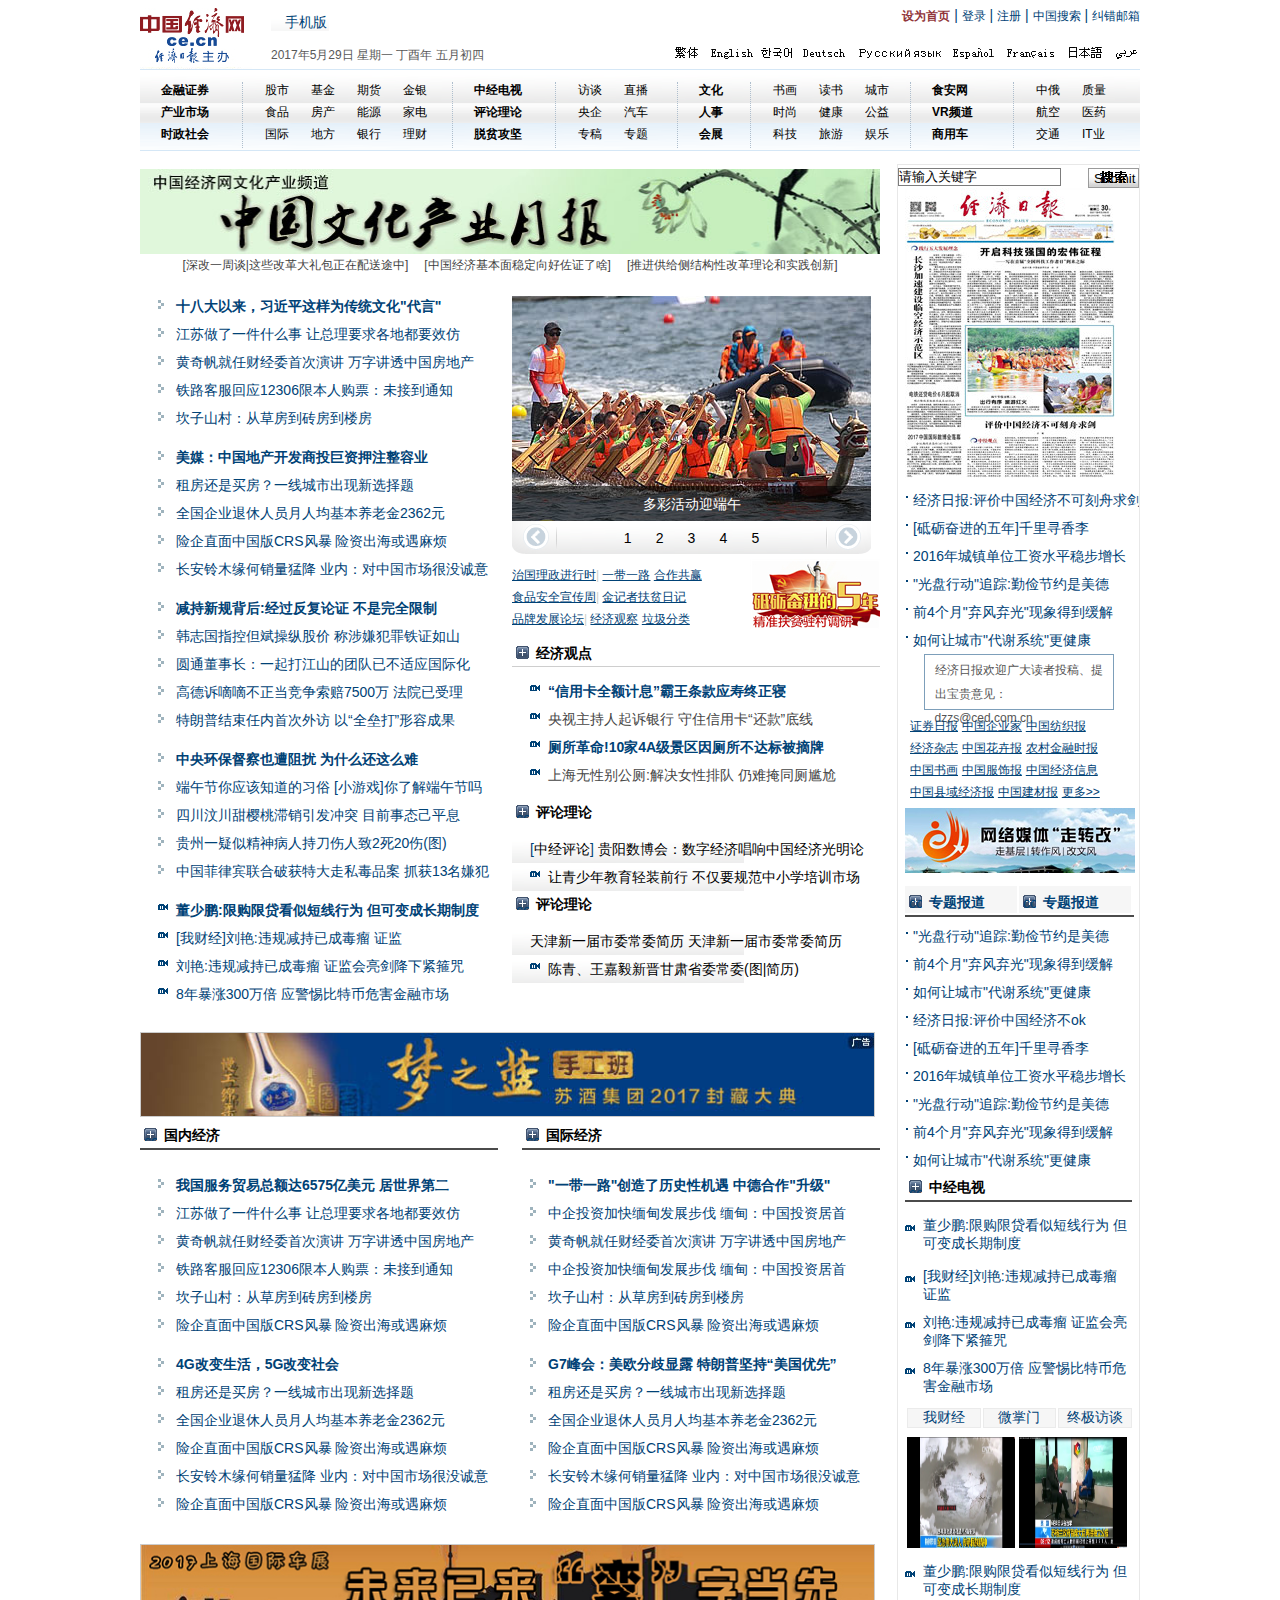
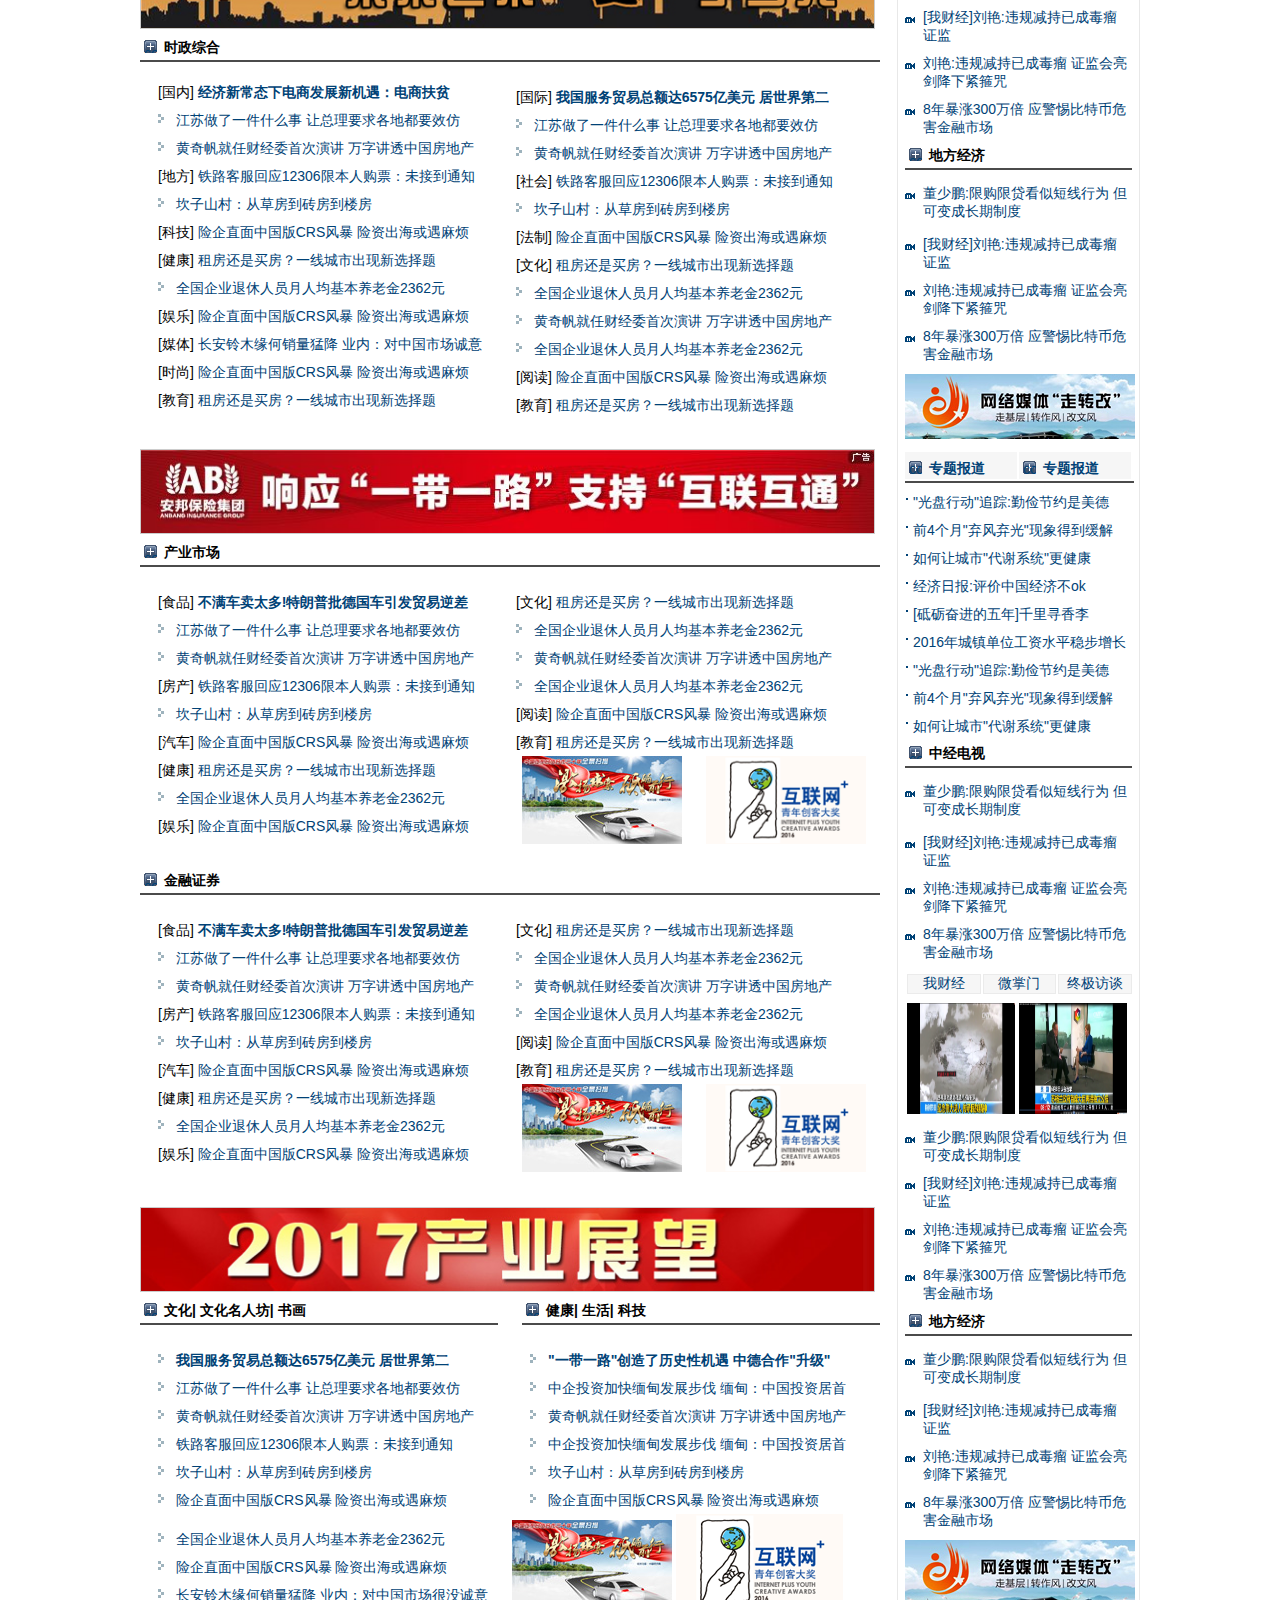
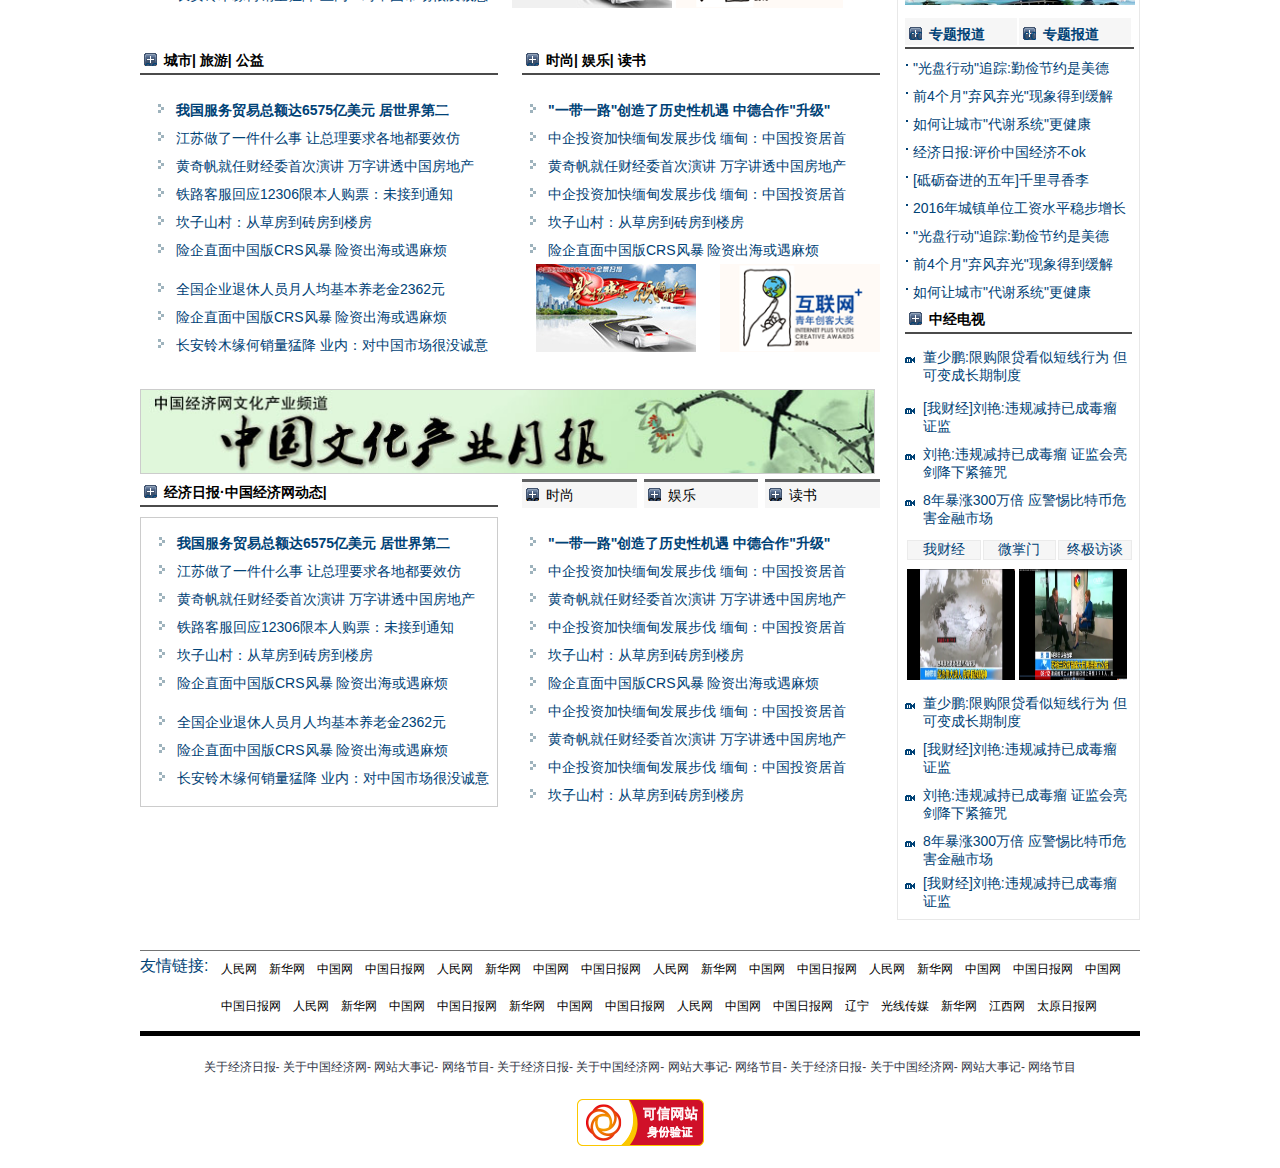
<file: news/index.html>
<!doctype html>
<html lang="en">
<head>
    <meta charset="UTF-8">
    <title>新闻首页</title>
    <link rel="stylesheet" href="main/css/main.css">
</head>
<body>
<!--头部开始-->
    <header>
        <div class="header">
            <div class="log">
                <img src="img/imgm/img/jj1.jpg" alt="">
            </div>
            <div class="date">
                <em class="phone">
                    <a href="javascript:;" style="color: #004276;">手机版</a>
                </em>
                <em class="time">
                   2017年5月29日 星期一 丁酉年 五月初四
                </em>
            </div>
            <div class="header-right">
                <b>
                    <a class="red" href="../main/index.html">设为首页</a>
                </b>
                |
                <a href="logo.html">登录</a>
                |
                <a href="reg.html">注册</a>
                |
                <a href="javascript:;">中国搜索</a>
                |
                <a href="javascript:;">纠错邮箱</a>
                <div class="lag">
                    <a href="javascript:;">繁体</a>
                    <a href="javascript:;">english</a>
                    <a href="javascript:;">韩国语</a>
                    <a href="javascript:;">deutsch</a>
                    <a href="javascript:;">pyccknnrbrblk</a>
                    <a href="javascript:;">espanol</a>
                    <a href="javascript:;">francais</a>
                    <a href="javascript:;">日本语</a>
                    <a href="javascript:;">alb</a>
                </div>
            </div>
        </div>
    </header>
<!--头部结束-->
<!--导航开始-->
    <nav>
        <div class="nav">
            <ul class="jxd jxd-1">
                <a href="javascript:;">金融证券</a>
                <a href="javascript:;">产业市场</a>
                <a href="javascript:;">时政社会</a>
            </ul>
            <ul  class="jxd jxd-2">
                <a href="javascript:;">股市</a>
                <a href="javascript:;">基金</a>
                <a href="javascript:;">期货</a>
                <a href="javascript:;">金银</a>
                <a href="javascript:;">食品</a>
                <a href="javascript:;">房产</a>
                <a href="javascript:;">能源</a>
                <a href="javascript:;">家电</a>
                <a href="javascript:;">国际</a>
                <a href="javascript:;">地方</a>
                <a href="javascript:;">银行</a>
                <a href="javascript:;">理财</a>
            </ul>
            <ul  class="jxd jxd-1">
                <a href="javascript:;">中经电视</a>
                <a href="javascript:;">评论理论</a>
                <a href="javascript:;">脱贫攻坚</a>
            </ul>
            <ul  class="jxd jxd-3">
                <a href="javascript:;">访谈</a>
                <a href="javascript:;">直播</a>
                <a href="javascript:;">央企</a>
                <a href="javascript:;">汽车</a>
                <a href="javascript:;">专稿</a>
                <a href="javascript:;">专题</a>
             </ul>
            <ul  class="jxd jxd-4">
                <a href="javascript:;">文化</a>
                <a href="javascript:;">人事</a>
                <a href="javascript:;">会展</a>
            </ul>
            <ul  class="jxd jxd-5">
                <a href="javascript:;">书画</a>
                <a href="javascript:;">读书</a>
                <a href="javascript:;">城市</a>
                <a href="javascript:;">时尚</a>
                <a href="javascript:;">健康</a>
                <a href="javascript:;">公益</a>
                <a href="javascript:;">科技</a>
                <a href="javascript:;">旅游</a>
                <a href="javascript:;">娱乐</a>
            </ul>
            <ul  class="jxd jxd-1">
                <a href="javascript:;">食安网</a>
                <a href="javascript:;">VR频道</a>
                <a href="javascript:;">商用车</a>
            </ul>
            <ul  class="jxd jxd-6">
                <a href="javascript:;">中俄</a>
                <a href="javascript:;">质量</a>
                <a href="javascript:;">航空</a>
                <a href="javascript:;">医药</a>
                <a href="javascript:;">交通</a>
                <a href="javascript:;">IT业</a>
            </ul>
        </div>
    </nav>
<!--导航结束-->
<!--主要区域开始-->
<div class="main">
    <div class="main-m">
        <div class="main-f">
            <div class="main-header">
                <div class="main-header1">
                    <img src="img/imgm/img/hh5.jpg" alt="">
                </div>
                <div class="main-header2">
                    <span>[<a href="javascript:;" target="_blank">深改一周谈|这些改革大礼包正在配送途中</a>]</span><span>[<a href="javascript:;" target="_blank">中国经济基本面稳定向好佐证了啥</a>]</span><span>[<a href="javascript:;" target="_blank">推进供给侧结构性改革理论和实践创新</a>]</span></div>
            </div>
            <div class="main-fl-h">
                <div class="main-fl-h01">
                <div class="main-fl-h1">
                    <ul>
                        <li><em></em>
                        <a href="xiangqing.html">
                            <b>十八大以来，习近平这样为传统文化"代言"</b>
                        </a></li>
                        <li><em></em><a href="javascript:;">
                            江苏做了一件什么事 让总理要求各地都要效仿
                        </a></li>
                        <li><em></em><a href="javascript:;">
                            黄奇帆就任财经委首次演讲 万字讲透中国房地产
                        </a></li>
                        <li><em></em><a href="javascript:;">
                            铁路客服回应12306限本人购票：未接到通知
                        </a></li>
                        <li><em></em><a href="javascript:;">
                            坎子山村：从草房到砖房到楼房
                        </a></li>
                    </ul>
                    <ul>
                        <li><em></em><a href="javascript:;">
                            <b>美媒：中国地产开发商投巨资押注整容业</b>
                        </a></li>
                        <li><em></em><a href="javascript:;">
                            租房还是买房？一线城市出现新选择题
                        </a></li>
                        <li><em></em><a href="javascript:;">
                            全国企业退休人员月人均基本养老金2362元
                        </a></li>
                        <li><em></em><a href="javascript:;">
                            险企直面中国版CRS风暴 险资出海或遇麻烦
                        </a></li>
                        <li><em></em><a href="javascript:;">
                            长安铃木缘何销量猛降 业内：对中国市场很没诚意
                        </a></li>
                    </ul>
                    <ul>
                        <li><em></em><a href="javascript:;">
                            <b>减持新规背后:经过反复论证 不是完全限制</b>
                        </a></li>
                        <li><em></em><a href="javascript:;">
                            韩志国指控但斌操纵股价
                        </a><a href="javascript:;">
                            称涉嫌犯罪铁证如山
                        </a></li>
                        <li><em></em><a href="javascript:;">
                            圆通董事长：一起打江山的团队已不适应国际化
                        </a></li>
                        <li><em></em><a href="javascript:;">
                            高德诉嘀嘀不正当竞争索赔7500万 法院已受理
                        </a></li>
                        <li><em></em><a href="javascript:;">
                            特朗普结束任内首次外访 以“全垒打”形容成果
                        </a></li>
                    </ul>
                    <ul>
                        <li><em></em><a href="javascript:;">
                            <b>中央环保督察也遭阻扰 为什么还这么难</b>
                        </a></li>
                        <li><em></em><a href="javascript:;">
                            端午节你应该知道的习俗
                        </a><a href="javascript:;">
                            [小游戏]你了解端午节吗
                        </a></li>
                        <li><em></em><a href="javascript:;">
                            四川汶川甜樱桃滞销引发冲突 目前事态己平息
                        </a></li>
                        <li><em></em><a href="javascript:;">
                            贵州一疑似精神病人持刀伤人致2死20伤(图)
                        </a></li>
                        <li><em></em><a href="javascript:;">
                            中国菲律宾联合破获特大走私毒品案 抓获13名嫌犯
                        </a></li>
                    </ul>
                </div>
                </div>
                <ul class="xia5">
                    <li><em></em>
                        <b>
                            <a href="javascript:;">董少鹏:限购限贷看似短线行为 但可变成长期制度</a>
                        </b>
                    </li>
                    <li><em></em>
                            <a href="javascript:;">[我财经]刘艳:违规减持已成毒瘤 证监</a>
                    </li>
                    <li><em></em>
                        <a href="javascript:;">刘艳:违规减持已成毒瘤 证监会亮剑降下紧箍咒</a>
                    </li>
                    <li><em></em>
                        <a href="javascript:;">8年暴涨300万倍 应警惕比特币危害金融市场</a>
                    </li>
                </ul>
            </div>
            <div class="main-fl-r">
                <div class="main-fl-rt">
                    <div class="img-list">
                        <ul>
                            <li>
                                <a href="javascript:;">
                                     <img src="img/imgm/img/du1.jpg" width="360" height="226" alt="多彩活动迎端午">
                                </a>
                                <div class="imgt">
                                    <a href="javascript:;">多彩活动迎端午</a>
                                </div>
                            </li>
                            <li><a href="javascript:;">
                                <a href="javascript:;">
                                    <img src="img/imgm/img/du2.jpg" width="360" height="226" alt="端午探访屈原故里">
                                </a>
                                <div class="imgt">
                                    <a href="javascript:;">端午探访屈原故里</a>
                                </div>
                            </a></li>
                            <li><a href="javascript:;">
                                <a href="javascript:;">
                                    <img src="img/imgm/img/du3.jpg" width="360" height="226" alt="西藏察隅农场枇杷熟了">
                                </a>
                                <div class="imgt">
                                    <a href="javascript:;">西藏察隅农场枇杷熟了</a>
                                </div>
                            </a></li>
                            <li><a href="javascript:;">
                                <a href="javascript:;">
                                    <img src="img/imgm/img/du4.jpg" width="360" height="226" alt="国际旅游小姐大赛佳丽上演旗袍秀">
                                </a>
                                <div class="imgt">
                                    <a href="javascript:;">国际旅游小姐大赛佳丽上演旗袍秀</a>
                                </div>
                            </a></li>
                            <li><a href="javascript:;">
                                <a href="javascript:;">
                                    <img src="img/imgm/img/du5.jpg" width="360" height="226" alt="平安支教，爱不孤读">
                                </a>
                                <div class="imgt">
                                    <a href="javascript:;">平安支教，爱不孤读</a>
                                </div>
                            </a></li>
                            <li><a href="javascript:;">
                                <a href="javascript:;">
                                    <img src="img/imgm/img/du1.jpg" width="360" height="226" alt="多彩活动迎端午">
                                </a>
                                <div class="imgt">
                                    <a href="javascript:;">端午探访屈原故里</a>
                                </div>
                            </a></li>
                        </ul>
                    </div>
                    <div class="img-shu">
                        <div class="left-pre"></div>
                        <div class="btn">
                            <a >1</a>
                            <a >2</a>
                            <a >3</a>
                            <a >4</a>
                            <a >5</a>
                        </div>
                        <div class="left-next"></div>
                    </div>
                </div>
                <div class="main-fl-rt1">
                    <ul>
                        <li>
                            <a href="javascript:;">治国理政进行时</a>|
                            <a href="javascript:;">一带一路</a>
                            <a href="javascript:;">合作共赢</a>
                        </li>
                        <li>
                            <a href="javascript:;">食品安全宣传周</a>|
                            <a href="javascript:;">金记者扶贫日记</a>
                        </li>
                        <li>
                            <a href="javascript:;">品牌发展论坛</a>|
                            <a href="javascript:;">经济观察</a>
                            <a href="javascript:;">垃圾分类</a>
                        </li>
                    </ul>
                    <a href="javascript:;">
                        <img src="img/imgm/img/zj1.jpg" alt="">
                    </a>
                </div>
                <div class="main-fl-rt2">
                    <em>con</em>
                    <span>经济观点</span>
                </div>
                <ul class="js1">
                    <div class="js1-main">
                        <ul>
                            <li><em></em><a href="javascript:;" style="font-weight:bold">“信用卡全额计息”霸王条款应寿终正寝</a></li>
                            <li ><em></em><a href="javascript:;" style="font-size: 14px;
    color: #464646;">央视主持人起诉银行</a>&nbsp;<a href="javascript:;"style="font-size: 14px;
    color: #464646; ">守住信用卡“还款”底线</a></li>
                            <li><em></em><a href="javascript:;"  style="font-weight:bold">厕所革命!10家4A级景区因厕所不达标被摘牌</a></li>
                            <li><em></em><a href="javascript:;" style="font-size: 14px;
    color: #464646;">上海无性别公厕:解决女性排队 仍难掩同厕尴尬</a></li>
                        </ul>
                    </div>
                </ul>
                <div class="main-fl-rt3">
                    <em>con</em>
                    <span>评论理论</span>
                </div>
                <ul class="js2">
                    <li class="emps"><span>[<a href="javascript:;"  target="_blank">中经评论</a>]</span>
                        <a href="javascript:;"  target="_blank">贵阳数博会：数字经济唱响中国经济光明论</a></li>
                    <li><em></em><a href="javascript:;" target="_blank">让青少年教育轻装前行 不仅要规范中小学培训市场</a></li>
                </ul>
                <div class="main-fl-rt3">
                    <em>con</em>
                    <span>评论理论</span>
                </div>
                <ul class="js2">
                    <li class="emps">
                        <a href="javascript:;"  target="_blank">天津新一届市委常委简历 </a>
                        <a href="javascript:;"  target="_blank">天津新一届市委常委简历  </a>
                    </li>
                    <li><em></em><a href="javascript:;" target="_blank">陈青、王嘉毅新晋甘肃省委常委(图|简历)</a></li>
                </ul>
            </div>
            <div class="jiege">
                <img src="img/imgm/img/hh1.jpg" alt="">
            </div>
            <div class="main-fl-h" style="height:410px;">
                <div class="main-fl-rt3" style="border-bottom:2px solid #4B4B4B">
                    <em>con</em>
                    <span>国内经济</span>
                </div>
                <div class="main-fl-h01" style="margin-top: 10px; float: left; height:384px;">
                    <div class="main-fl-h1" style="height:384px;">
                        <ul>
                            <li><em></em>
                                <a href="javascript:;">
                                    <b>我国服务贸易总额达6575亿美元 居世界第二</b>
                                </a></li>
                            <li><em></em><a href="javascript:;">
                                江苏做了一件什么事 让总理要求各地都要效仿
                            </a></li>
                            <li><em></em><a href="javascript:;">
                                黄奇帆就任财经委首次演讲 万字讲透中国房地产
                            </a></li>
                            <li><em></em><a href="javascript:;">
                                铁路客服回应12306限本人购票：未接到通知
                            </a></li>
                            <li><em></em><a href="javascript:;">
                                坎子山村：从草房到砖房到楼房
                            </a></li>
                            <li><em></em><a href="javascript:;">
                                险企直面中国版CRS风暴 险资出海或遇麻烦
                            </a></li>
                        </ul>
                        <ul>
                            <li><em></em><a href="javascript:;">
                                <b>4G改变生活，5G改变社会</b>
                            </a></li>
                            <li><em></em><a href="javascript:;">
                                租房还是买房？一线城市出现新选择题
                            </a></li>
                            <li><em></em><a href="javascript:;">
                                全国企业退休人员月人均基本养老金2362元
                            </a></li>
                            <li><em></em><a href="javascript:;">
                                险企直面中国版CRS风暴 险资出海或遇麻烦
                            </a></li>
                            <li><em></em><a href="javascript:;">
                                长安铃木缘何销量猛降 业内：对中国市场很没诚意
                            </a></li>
                            <li><em></em><a href="javascript:;">
                                险企直面中国版CRS风暴 险资出海或遇麻烦
                            </a></li>
                        </ul>
                    </div>
                </div>
            </div>
            <div class="main-fl-h" style="height:410px; float: right;" >
                <div class="main-fl-rt3" style="border-bottom:2px solid #4B4B4B">
                    <em>con</em>
                    <span>国际经济</span>
                </div>
                <div class="main-fl-h01" style="margin-top: 10px; float: right; height:384px;">
                    <div class="main-fl-h1" style="height:384px;">
                        <ul>
                            <li><em></em>
                                <a href="javascript:;">
                                    <b>"一带一路"创造了历史性机遇 中德合作"升级"</b>
                                </a></li>
                            <li><em></em><a href="javascript:;">
                                中企投资加快缅甸发展步伐 缅甸：中国投资居首
                            </a></li>
                            <li><em></em><a href="javascript:;">
                                黄奇帆就任财经委首次演讲 万字讲透中国房地产
                            </a></li>
                            <li><em></em><a href="javascript:;">
                                中企投资加快缅甸发展步伐 缅甸：中国投资居首
                            </a></li>
                            <li><em></em><a href="javascript:;">
                                坎子山村：从草房到砖房到楼房
                            </a></li>
                            <li><em></em><a href="javascript:;">
                                险企直面中国版CRS风暴 险资出海或遇麻烦
                            </a></li>
                        </ul>
                        <ul>
                            <li><em></em><a href="javascript:;">
                                <b>G7峰会：美欧分歧显露 特朗普坚持“美国优先”</b>
                            </a></li>
                            <li><em></em><a href="javascript:;">
                                租房还是买房？一线城市出现新选择题
                            </a></li>
                            <li><em></em><a href="javascript:;">
                                全国企业退休人员月人均基本养老金2362元
                            </a></li>
                            <li><em></em><a href="javascript:;">
                                险企直面中国版CRS风暴 险资出海或遇麻烦
                            </a></li>
                            <li><em></em><a href="javascript:;">
                                长安铃木缘何销量猛降 业内：对中国市场很没诚意
                            </a></li>
                            <li><em></em><a href="javascript:;">
                                险企直面中国版CRS风暴 险资出海或遇麻烦
                            </a></li>
                        </ul>
                    </div>
                </div>
            </div>
            <div class="jiege">
                <img src="img/imgm/img/hh2.jpg" alt="">
            </div>
            <div class="shizheng">
                <div class="main-fl-rt3" style="border-bottom:2px solid #4B4B4B">
                    <em>con</em>
                    <span>时政综合</span>
                </div>
                 <div class="main-fl-h" style="height:375px;">
                <div class="main-fl-h01" style="margin-top: 5px; float: left; height:375px;">
                    <div class="main-fl-h1" style="height:375px;">
                        <ul>
                            <li>
                                <span style="color: #000;">[<a href="javascript:;" style="color: #000;">国内</a>]</span>
                                <a href="javascript:;">
                                    <b>经济新常态下电商发展新机遇：电商扶贫</b>
                                </a></li>
                            <li><em></em><a href="javascript:;">
                                江苏做了一件什么事 让总理要求各地都要效仿
                            </a></li>
                            <li><em></em><a href="javascript:;">
                                黄奇帆就任财经委首次演讲 万字讲透中国房地产
                            </a></li>
                            <li>
                                <span style="color: #000;">[<a href="javascript:;" style="color: #000;">地方</a>]</span>
                                <a href="javascript:;">
                                铁路客服回应12306限本人购票：未接到通知
                            </a></li>
                            <li><em></em><a href="javascript:;">
                                坎子山村：从草房到砖房到楼房
                            </a></li>
                            <li>
                                <span style="color: #000;">[<a href="javascript:;" style="color: #000;">科技</a>]</span>
                                <a href="javascript:;">
                                险企直面中国版CRS风暴 险资出海或遇麻烦
                            </a></li>
                            <li>
                                <span style="color: #000;">[<a href="javascript:;" style="color: #000;">健康</a>]</span>
                                <a href="javascript:;">
                                租房还是买房？一线城市出现新选择题
                            </a></li>
                            <li><em></em><a href="javascript:;">
                                全国企业退休人员月人均基本养老金2362元
                            </a></li>
                            <li>
                                <span style="color: #000;">[<a href="javascript:;" style="color: #000;">娱乐</a>]</span>
                                <a href="javascript:;">
                                险企直面中国版CRS风暴 险资出海或遇麻烦
                            </a></li>
                            <li>
                                <span style="color: #000;">[<a href="javascript:;" style="color: #000;">媒体</a>]</span>
                                <a href="javascript:;">
                                长安铃木缘何销量猛降 业内：对中国市场诚意
                            </a></li>
                            <li>
                                <span style="color: #000;">[<a href="javascript:;" style="color: #000;">时尚</a>]</span>
                                <a href="javascript:;">
                                    险企直面中国版CRS风暴 险资出海或遇麻烦
                                </a></li>
                            <li>
                                <span style="color: #000;">[<a href="javascript:;" style="color: #000;">教育</a>]</span>
                                <a href="javascript:;">
                                    租房还是买房？一线城市出现新选择题
                                </a></li>
                        </ul>
                    </div>
                </div>
            </div>
                <div class="main-fl-h" style="height:375px;">
                    <div class="main-fl-h01" style="margin-top: 10px; float: left; height:375px;">
                        <div class="main-fl-h1" style="height:375px;">
                            <ul>
                                <li>
                                    <span style="color: #000;">[<a href="javascript:;" style="color: #000;">国际</a>]</span>
                                    <a href="javascript:;">
                                        <b>我国服务贸易总额达6575亿美元 居世界第二</b>
                                    </a></li>
                                <li><em></em><a href="javascript:;">
                                    江苏做了一件什么事 让总理要求各地都要效仿
                                </a></li>
                                <li><em></em><a href="javascript:;">
                                    黄奇帆就任财经委首次演讲 万字讲透中国房地产
                                </a></li>
                                <li>
                                    <span style="color: #000;">[<a href="javascript:;" style="color: #000;">社会</a>]</span>
                                    <a href="javascript:;">
                                        铁路客服回应12306限本人购票：未接到通知
                                    </a></li>
                                <li><em></em><a href="javascript:;">
                                    坎子山村：从草房到砖房到楼房
                                </a></li>
                                <li>
                                    <span style="color: #000;">[<a href="javascript:;" style="color: #000;">法制</a>]</span>
                                    <a href="javascript:;">
                                        险企直面中国版CRS风暴 险资出海或遇麻烦
                                    </a></li>
                                <li>
                                    <span style="color: #000;">[<a href="javascript:;" style="color: #000;">文化</a>]</span>
                                    <a href="javascript:;">
                                        租房还是买房？一线城市出现新选择题
                                    </a></li>
                                <li><em></em><a href="javascript:;">
                                    全国企业退休人员月人均基本养老金2362元
                                </a></li>
                                <li><em></em><a href="javascript:;">
                                    黄奇帆就任财经委首次演讲 万字讲透中国房地产
                                </a></li>
                                <li><em></em><a href="javascript:;">
                                    全国企业退休人员月人均基本养老金2362元
                                </a></li>
                                <li>
                                    <span style="color: #000;">[<a href="javascript:;" style="color: #000;">阅读</a>]</span>
                                    <a href="javascript:;">
                                        险企直面中国版CRS风暴 险资出海或遇麻烦
                                    </a></li>
                                <li>
                                    <span style="color: #000;">[<a href="javascript:;" style="color: #000;">教育</a>]</span>
                                    <a href="javascript:;">
                                        租房还是买房？一线城市出现新选择题
                                    </a></li>
                            </ul>
                        </div>
                    </div>
                </div>
            </div>
            <div class="jiege">
                <img src="img/imgm/img/hh3.jpg" alt="">
            </div>
            <div class="shizheng">
                <div class="main-fl-rt3" style="border-bottom:2px solid #4B4B4B">
                    <em>con</em>
                    <span>产业市场</span>
                </div>
                <div class="main-fl-h" style="height:300px;">
                    <div class="main-fl-h01" style="margin-top: 10px; float: left; height:300px;">
                        <div class="main-fl-h1" style="height:300px;">
                            <ul>
                                <li>
                                    <span style="color: #000;">[<a href="javascript:;" style="color: #000;">食品</a>]</span>
                                    <a href="javascript:;">
                                        <b>不满车卖太多!特朗普批德国车引发贸易逆差</b>
                                    </a></li>
                                <li><em></em><a href="javascript:;">
                                    江苏做了一件什么事 让总理要求各地都要效仿
                                </a></li>
                                <li><em></em><a href="javascript:;">
                                    黄奇帆就任财经委首次演讲 万字讲透中国房地产
                                </a></li>
                                <li>
                                    <span style="color: #000;">[<a href="javascript:;" style="color: #000;">房产</a>]</span>
                                    <a href="javascript:;">
                                        铁路客服回应12306限本人购票：未接到通知
                                    </a></li>
                                <li><em></em><a href="javascript:;">
                                    坎子山村：从草房到砖房到楼房
                                </a></li>
                                <li>
                                    <span style="color: #000;">[<a href="javascript:;" style="color: #000;">汽车</a>]</span>
                                    <a href="javascript:;">
                                        险企直面中国版CRS风暴 险资出海或遇麻烦
                                    </a></li>
                                <li>
                                    <span style="color: #000;">[<a href="javascript:;" style="color: #000;">健康</a>]</span>
                                    <a href="javascript:;">
                                        租房还是买房？一线城市出现新选择题
                                    </a></li>
                                <li><em></em><a href="javascript:;">
                                    全国企业退休人员月人均基本养老金2362元
                                </a></li>
                                <li>
                                    <span style="color: #000;">[<a href="javascript:;" style="color: #000;">娱乐</a>]</span>
                                    <a href="javascript:;">
                                        险企直面中国版CRS风暴 险资出海或遇麻烦
                                    </a></li>
                                <li>
                            </ul>
                        </div>
                    </div>
                </div>
                <div class="main-fl-h" style="height:300px;">
                    <div class="main-fl-h01" style="margin-top: 10px; float: left; height:300px;">
                        <div class="main-fl-h1" style="height:300px;">
                            <ul>
                                <li>
                                    <span style="color: #000;">[<a href="javascript:;" style="color: #000;">文化</a>]</span>
                                    <a href="javascript:;">
                                        租房还是买房？一线城市出现新选择题
                                    </a></li>
                                <li><em></em><a href="javascript:;">
                                    全国企业退休人员月人均基本养老金2362元
                                </a></li>
                                <li><em></em><a href="javascript:;">
                                    黄奇帆就任财经委首次演讲 万字讲透中国房地产
                                </a></li>
                                <li><em></em><a href="javascript:;">
                                    全国企业退休人员月人均基本养老金2362元
                                </a></li>
                                <li>
                                    <span style="color: #000;">[<a href="javascript:;" style="color: #000;">阅读</a>]</span>
                                    <a href="javascript:;">
                                        险企直面中国版CRS风暴 险资出海或遇麻烦
                                    </a></li>
                                <li>
                                    <span style="color: #000;">[<a href="javascript:;" style="color: #000;">教育</a>]</span>
                                    <a href="javascript:;">
                                        租房还是买房？一线城市出现新选择题
                                    </a></li>
                            </ul>
                            <div class="img-gg">
                                <a href="javascript:;">
                                    <img src="img/imgm/img/gg1.jpg" alt="">
                                </a>
                                <a href="javascript:;">
                                    <img src="img/imgm/img/gg2.png" alt="">
                                </a>
                            </div>
                        </div>
                    </div>
                </div>
            </div>
            <div class="shizheng">
                <div class="main-fl-rt3" style="border-bottom:2px solid #4B4B4B">
                    <em>con</em>
                    <span>金融证券</span>
                </div>
                <div class="main-fl-h" style="height:300px;">
                    <div class="main-fl-h01" style="margin-top: 10px; float: left; height:300px;">
                        <div class="main-fl-h1" style="height:300px;">
                            <ul>
                                <li>
                                    <span style="color: #000;">[<a href="javascript:;" style="color: #000;">食品</a>]</span>
                                    <a href="javascript:;">
                                        <b>不满车卖太多!特朗普批德国车引发贸易逆差</b>
                                    </a></li>
                                <li><em></em><a href="javascript:;">
                                    江苏做了一件什么事 让总理要求各地都要效仿
                                </a></li>
                                <li><em></em><a href="javascript:;">
                                    黄奇帆就任财经委首次演讲 万字讲透中国房地产
                                </a></li>
                                <li>
                                    <span style="color: #000;">[<a href="javascript:;" style="color: #000;">房产</a>]</span>
                                    <a href="javascript:;">
                                        铁路客服回应12306限本人购票：未接到通知
                                    </a></li>
                                <li><em></em><a href="javascript:;">
                                    坎子山村：从草房到砖房到楼房
                                </a></li>
                                <li>
                                    <span style="color: #000;">[<a href="javascript:;" style="color: #000;">汽车</a>]</span>
                                    <a href="javascript:;">
                                        险企直面中国版CRS风暴 险资出海或遇麻烦
                                    </a></li>
                                <li>
                                    <span style="color: #000;">[<a href="javascript:;" style="color: #000;">健康</a>]</span>
                                    <a href="javascript:;">
                                        租房还是买房？一线城市出现新选择题
                                    </a></li>
                                <li><em></em><a href="javascript:;">
                                    全国企业退休人员月人均基本养老金2362元
                                </a></li>
                                <li>
                                    <span style="color: #000;">[<a href="javascript:;" style="color: #000;">娱乐</a>]</span>
                                    <a href="javascript:;">
                                        险企直面中国版CRS风暴 险资出海或遇麻烦
                                    </a></li>
                                <li>
                            </ul>
                        </div>
                    </div>
                </div>
                <div class="main-fl-h" style="height:300px;">
                    <div class="main-fl-h01" style="margin-top: 10px; float: left; height:300px;">
                        <div class="main-fl-h1" style="height:300px;">
                            <ul>
                                <li>
                                    <span style="color: #000;">[<a href="javascript:;" style="color: #000;">文化</a>]</span>
                                    <a href="javascript:;">
                                        租房还是买房？一线城市出现新选择题
                                    </a></li>
                                <li><em></em><a href="javascript:;">
                                    全国企业退休人员月人均基本养老金2362元
                                </a></li>
                                <li><em></em><a href="javascript:;">
                                    黄奇帆就任财经委首次演讲 万字讲透中国房地产
                                </a></li>
                                <li><em></em><a href="javascript:;">
                                    全国企业退休人员月人均基本养老金2362元
                                </a></li>
                                <li>
                                    <span style="color: #000;">[<a href="javascript:;" style="color: #000;">阅读</a>]</span>
                                    <a href="javascript:;">
                                        险企直面中国版CRS风暴 险资出海或遇麻烦
                                    </a></li>
                                <li>
                                    <span style="color: #000;">[<a href="javascript:;" style="color: #000;">教育</a>]</span>
                                    <a href="javascript:;">
                                        租房还是买房？一线城市出现新选择题
                                    </a></li>
                            </ul>
                            <div class="img-gg">
                                <a href="javascript:;">
                                    <img src="img/imgm/img/gg1.jpg" alt="">
                                </a>
                                <a href="javascript:;">
                                    <img src="img/imgm/img/gg2.png" alt="">
                                </a>
                            </div>
                        </div>
                    </div>
                </div>
            </div>
            <div class="jiege">
                <img src="img/imgm/img/hh4.jpg" alt="">
            </div>
            <div class="main-fl-h" style="height:350px;">
                <div class="main-fl-rt3" style="border-bottom:2px solid #4B4B4B">
                    <em>con</em>
                    <span>
                        <a href="javascript:;" style="color: #000">文化</a>|
                        <a href="javascript:;"style="color: #000">文化名人坊</a>|
                        <a href="javascript:;"style="color: #000">书画</a>
                    </span>
                </div>
                <div class="main-fl-h01" style="margin-top: 10px; float: left; height:350px;">
                    <div class="main-fl-h1" style="height:350px;">
                        <ul>
                            <li><em></em>
                                <a href="javascript:;">
                                    <b>我国服务贸易总额达6575亿美元 居世界第二</b>
                                </a></li>
                            <li><em></em><a href="javascript:;">
                                江苏做了一件什么事 让总理要求各地都要效仿
                            </a></li>
                            <li><em></em><a href="javascript:;">
                                黄奇帆就任财经委首次演讲 万字讲透中国房地产
                            </a></li>
                            <li><em></em><a href="javascript:;">
                                铁路客服回应12306限本人购票：未接到通知
                            </a></li>
                            <li><em></em><a href="javascript:;">
                                坎子山村：从草房到砖房到楼房
                            </a></li>
                            <li><em></em><a href="javascript:;">
                                险企直面中国版CRS风暴 险资出海或遇麻烦
                            </a></li>
                        </ul>
                        <ul>

                            <li><em></em><a href="javascript:;">
                                全国企业退休人员月人均基本养老金2362元
                            </a></li>
                            <li><em></em><a href="javascript:;">
                                险企直面中国版CRS风暴 险资出海或遇麻烦
                            </a></li>
                            <li><em></em><a href="javascript:;">
                                长安铃木缘何销量猛降 业内：对中国市场很没诚意
                            </a></li>
                        </ul>
                    </div>
                </div>
            </div>
            <div class="main-fl-h" style="height:350px; float: right;" >
                <div class="main-fl-rt3" style="border-bottom:2px solid #4B4B4B">
                    <em>con</em>
                    <span>
                        <a href="javascript:;" style="color: #000">健康</a>|
                        <a href="javascript:;"style="color: #000">生活</a>|
                        <a href="javascript:;"style="color: #000">科技</a>
                    </span>
                </div>
                <div class="main-fl-h01" style="margin-top: 10px; float: right; height:350px;">
                    <div class="main-fl-h1" style="height:350px;">
                        <ul>
                            <li><em></em>
                                <a href="javascript:;">
                                    <b>"一带一路"创造了历史性机遇 中德合作"升级"</b>
                                </a></li>
                            <li><em></em><a href="javascript:;">
                                中企投资加快缅甸发展步伐 缅甸：中国投资居首
                            </a></li>
                            <li><em></em><a href="javascript:;">
                                黄奇帆就任财经委首次演讲 万字讲透中国房地产
                            </a></li>
                            <li><em></em><a href="javascript:;">
                                中企投资加快缅甸发展步伐 缅甸：中国投资居首
                            </a></li>
                            <li><em></em><a href="javascript:;">
                                坎子山村：从草房到砖房到楼房
                            </a></li>
                            <li><em></em><a href="javascript:;">
                                险企直面中国版CRS风暴 险资出海或遇麻烦
                            </a></li>
                        </ul>
                       <div cl ass="img-gg">
                            <a href="javascript:;">
                                <img src="img/imgm/img/gg1.jpg" alt="">
                            </a>
                            <a href="javascript:;">
                                <img src="img/imgm/img/gg2.png" alt="">
                            </a>
                        </div>
                    </div>
                </div>
            </div>
            <div class="main-fl-h" style="height:300px;">
                <div class="main-fl-rt3" style="border-bottom:2px solid #4B4B4B">
                    <em>con</em>
                    <span>
                        <a href="javascript:;" style="color: #000">城市</a>|
                        <a href="javascript:;"style="color: #000">旅游</a>|
                        <a href="javascript:;"style="color: #000">公益</a>
                    </span>
                </div>
                <div class="main-fl-h01" style="margin-top: 10px; float: left; height:330px;">
                    <div class="main-fl-h1" style="height:330px;">
                        <ul>
                            <li><em></em>
                                <a href="javascript:;">
                                    <b>我国服务贸易总额达6575亿美元 居世界第二</b>
                                </a></li>
                            <li><em></em><a href="javascript:;">
                                江苏做了一件什么事 让总理要求各地都要效仿
                            </a></li>
                            <li><em></em><a href="javascript:;">
                                黄奇帆就任财经委首次演讲 万字讲透中国房地产
                            </a></li>
                            <li><em></em><a href="javascript:;">
                                铁路客服回应12306限本人购票：未接到通知
                            </a></li>
                            <li><em></em><a href="javascript:;">
                                坎子山村：从草房到砖房到楼房
                            </a></li>
                            <li><em></em><a href="javascript:;">
                                险企直面中国版CRS风暴 险资出海或遇麻烦
                            </a></li>
                        </ul>
                        <ul>

                            <li><em></em><a href="javascript:;">
                                全国企业退休人员月人均基本养老金2362元
                            </a></li>
                            <li><em></em><a href="javascript:;">
                                险企直面中国版CRS风暴 险资出海或遇麻烦
                            </a></li>
                            <li><em></em><a href="javascript:;">
                                长安铃木缘何销量猛降 业内：对中国市场很没诚意
                            </a></li>
                        </ul>
                    </div>
                </div>
            </div>
            <div class="main-fl-h" style="height:330px; float: right;" >
                <div class="main-fl-rt3" style="border-bottom:2px solid #4B4B4B">
                    <em>con</em>
                    <span>
                        <a href="javascript:;" style="color: #000">时尚</a>|
                        <a href="javascript:;"style="color: #000">娱乐</a>|
                        <a href="javascript:;"style="color: #000">读书</a>
                    </span>
                </div>
                <div class="main-fl-h01" style="margin-top: 10px; float: right; height:330px;">
                    <div class="main-fl-h1" style="height:330px;">
                        <ul>
                            <li><em></em>
                                <a href="javascript:;">
                                    <b>"一带一路"创造了历史性机遇 中德合作"升级"</b>
                                </a></li>
                            <li><em></em><a href="javascript:;">
                                中企投资加快缅甸发展步伐 缅甸：中国投资居首
                            </a></li>
                            <li><em></em><a href="javascript:;">
                                黄奇帆就任财经委首次演讲 万字讲透中国房地产
                            </a></li>
                            <li><em></em><a href="javascript:;">
                                中企投资加快缅甸发展步伐 缅甸：中国投资居首
                            </a></li>
                            <li><em></em><a href="javascript:;">
                                坎子山村：从草房到砖房到楼房
                            </a></li>
                            <li><em></em><a href="javascript:;">
                                险企直面中国版CRS风暴 险资出海或遇麻烦
                            </a></li>
                        </ul>
                        <div class="img-gg">
                            <a href="javascript:;">
                                <img src="img/imgm/img/gg1.jpg" alt="">
                            </a>
                            <a href="javascript:;">
                                <img src="img/imgm/img/gg2.png" alt="">
                            </a>
                        </div>
                    </div>
                </div>
            </div>
            <div class="jiege">
                <img src="img/imgm/img/hh5.jpg" alt="">
            </div>
            <div class="main-fl-h" style="height:290px;">
                <div class="main-fl-rt3" style="border-bottom:2px solid #4B4B4B">
                    <em>con</em>
                    <span>
                        <a href="javascript:;" style="color: #000">经济日报·中国经济网动态</a>|
                    </span>
                </div>
                <div class="main-fl-h01" style="margin-top: 10px; float: left; width: 358px; height:290px; border: 1px solid #ccc">
                    <div class="main-fl-h1" style="height:290px;">
                        <ul>
                            <li><em></em>
                                <a href="javascript:;">
                                    <b>我国服务贸易总额达6575亿美元 居世界第二</b>
                                </a></li>
                            <li><em></em><a href="javascript:;">
                                江苏做了一件什么事 让总理要求各地都要效仿
                            </a></li>
                            <li><em></em><a href="javascript:;">
                                黄奇帆就任财经委首次演讲 万字讲透中国房地产
                            </a></li>
                            <li><em></em><a href="javascript:;">
                                铁路客服回应12306限本人购票：未接到通知
                            </a></li>
                            <li><em></em><a href="javascript:;">
                                坎子山村：从草房到砖房到楼房
                            </a></li>
                            <li><em></em><a href="javascript:;">
                                险企直面中国版CRS风暴 险资出海或遇麻烦
                            </a></li>
                        </ul>
                        <ul>

                            <li><em></em><a href="javascript:;">
                                全国企业退休人员月人均基本养老金2362元
                            </a></li>
                            <li><em></em><a href="javascript:;">
                                险企直面中国版CRS风暴 险资出海或遇麻烦
                            </a></li>
                            <li><em></em><a href="javascript:;">
                                长安铃木缘何销量猛降 业内：对中国市场很没诚意
                            </a></li>
                        </ul>
                    </div>
                </div>
            </div>
            <div class="main-fl-h" style="height:290px; float: right;" >
                <div class="main-fl-rt3" >
                        <a href="javascript:;" style="color: #000; display: block;float: left; width:32%;  border-top: 3px solid #606163; background: #f6f6f6" ><em>con</em>时尚</a>
                        <a href="javascript:;"style="color: #000; display: block;float: left; margin-left:2%;width:32%;  border-top: 3px solid #606163;background: #f6f6f6"><em>con</em>娱乐</a>
                        <a href="javascript:;"style="color: #000; display: block;float: left; width:32%;  margin-left:2%; border-top: 3px solid #606163;background: #f6f6f6"><em>con</em>读书</a>
                </div>
                <div class="main-fl-h01" style="margin-top: 10px; float: right; height:290px;">
                    <div class="main-fl-h1" style="height:290px;">
                        <ul>
                            <li><em></em>
                                <a href="javascript:;">
                                    <b>"一带一路"创造了历史性机遇 中德合作"升级"</b>
                                </a></li>
                            <li><em></em><a href="javascript:;">
                                中企投资加快缅甸发展步伐 缅甸：中国投资居首
                            </a></li>
                            <li><em></em><a href="javascript:;">
                                黄奇帆就任财经委首次演讲 万字讲透中国房地产
                            </a></li>
                            <li><em></em><a href="javascript:;">
                                中企投资加快缅甸发展步伐 缅甸：中国投资居首
                            </a></li>
                            <li><em></em><a href="javascript:;">
                                坎子山村：从草房到砖房到楼房
                            </a></li>
                            <li><em></em><a href="javascript:;">
                                险企直面中国版CRS风暴 险资出海或遇麻烦
                            </a></li>
                        
                         <li><em></em><a href="javascript:;">
                                中企投资加快缅甸发展步伐 缅甸：中国投资居首
                            </a></li>
                            <li><em></em><a href="javascript:;">
                                黄奇帆就任财经委首次演讲 万字讲透中国房地产
                            </a></li>
                            <li><em></em><a href="javascript:;">
                                中企投资加快缅甸发展步伐 缅甸：中国投资居首
                            </a></li>
                            <li><em></em><a href="javascript:;">
                                坎子山村：从草房到砖房到楼房
                            </a></li>
                        </ul>
                    </div>
                </div>
            </div>
        </div>
        <!--main右侧开始-->
        <div class="main-r">
            <div class="sousuo">
                <form action="">
                    <div class="sousuo1">
                        <span>
                            <input class="sousuo-in" type="text" value="请输入关键字">
                        </span>
                        <span>
                            <input class="sousuo-on" type="submit" >
                        </span>
                    </div>
                </form>
            </div>
            <div class="main-r-m">
                <div class="main-r-f">
                    <a href="javascript:;">
                        <img src="img/imgm/img/r1.jpg" alt="">
                    </a>
                </div>
                <div class="xx">
                    <div class="xxyx"><em></em><a href="javascript:;">经济日报:评价中国经济不可刻舟求剑</a></div>
                    <div class="xxyx"><em></em><a href="javascript:;">[砥砺奋进的五年]千里寻香李</a></div>
                    <div class="xxyx"><em></em><a href="javascript:;">2016年城镇单位工资水平稳步增长</a></div>
                    <div class="xxyx"><em></em><a href="javascript:;">"光盘行动"追踪:勤俭节约是美德</a></div>
                    <div class="xxyx"><em></em><a href="javascript:;">前4个月"弃风弃光"现象得到缓解</a></div>
                    <div class="xxyx"><em></em><a href="javascript:;">如何让城市"代谢系统"更健康</a></div>
                </div>
                <div class="tougao">
                    经济日报欢迎广大读者投稿、提出宝贵意见：
                    <a href="javascript:;">dzzs@ced.com.cn</a>
                </div>
                <div class="lianjie">
                    <div class="lj1">
                        <a href="javascript:;" target="_blank">证券日报</a>
                        <a href="javascript:;" target="_blank">中国企业家</a>
                        <a href="javascript:;" target="_blank">中国纺织报</a>
                    </div>
                    <div class="lj1">
                        <a href="javascript:;" target="_blank">经济杂志</a>
                        <a href="javascript:;" target="_blank">中国花卉报</a>
                        <a href="javascript:;" target="_blank">农村金融时报</a>
                    </div>
                    <div class="lj1">
                        <a href="javascript:;" target="_blank">中国书画</a>
                        <a href="javascript:;" target="_blank">中国服饰报</a>
                        <a href="javascript:;" target="_blank">中国经济信息</a>
                    </div>
                    <div class="lj1">
                        <a href="javascript:;" target="_blank">中国县域经济报</a>
                        <a href="javascript:;" target="_blank">中国建材报</a>
                        <a href="javascript:;" target="_blank">更多>></a>
                    </div>
                </div>
                <div class="r-t">
                    <img src="img/imgm/img/rr1.jpg" alt="">
                </div>
                <div class="zhuanti">
                    <div class="zhuanti1">
                        <div class="zhuanti01"><em>con</em><span><a href="javascript" target="_blank">专题报道</a></span></div>
                        <div class="zhuanti01"><em>con</em><span><a href="javascript" target="_blank">专题报道</a></span></div>
                    </div>
                </div>
                <div class="xx">
                    <div class="xxyx"><em></em><a href="javascript:;">"光盘行动"追踪:勤俭节约是美德</a></div>
                    <div class="xxyx"><em></em><a href="javascript:;">前4个月"弃风弃光"现象得到缓解</a></div>
                    <div class="xxyx"><em></em><a href="javascript:;">如何让城市"代谢系统"更健康</a></div>
                    <div class="xxyx"><em></em><a href="javascript:;">经济日报:评价中国经济不ok</a></div>
                    <div class="xxyx"><em></em><a href="javascript:;">[砥砺奋进的五年]千里寻香李</a></div>
                    <div class="xxyx"><em></em><a href="javascript:;">2016年城镇单位工资水平稳步增长</a></div>
                    <div class="xxyx"><em></em><a href="javascript:;">"光盘行动"追踪:勤俭节约是美德</a></div>
                    <div class="xxyx"><em></em><a href="javascript:;">前4个月"弃风弃光"现象得到缓解</a></div>
                    <div class="xxyx"><em></em><a href="javascript:;">如何让城市"代谢系统"更健康</a></div>
                </div>
                <div class="main-fl-rt3" style="border-bottom:2px solid #4B4B4B">
                    <em>con</em>
                    <span>
                        <a href="javascript:;" style="color: #000">中经电视</a>
                    </span>
                </div>
                <ul class="xia5"   style="padding: 5px 0;margin-top: 28px">
                    <li style="padding: 10px 0"><em class="sxsx"></em>
                            <a href="javascript:;" style="color: #004276; ">董少鹏:限购限贷看似短线行为 但可变成长期制度</a>
                    </li>
                    <li style="padding: 5px 0"><em class="sxsx"></em>
                        <a href="javascript:;" style="color: #004276;">[我财经]刘艳:违规减持已成毒瘤 证监</a>
                    </li>
                    <li style="padding: 5px 0"><em class="sxsx"></em>
                        <a href="javascript:;" style="color: #004276;">刘艳:违规减持已成毒瘤 证监会亮剑降下紧箍咒</a>
                    </li>
                    <li style="padding: 5px 0"><em class="sxsx"></em>
                        <a href="javascript:;" style="color: #004276;">8年暴涨300万倍 应警惕比特币危害金融市场</a>
                    </li>
                </ul>
                <div class="sanbiao">
                    <div class="sb1 sb01">
                        <a href="javascript:;" style="color: #004276;">我财经</a>
                    </div>
                    <div class="sb1">
                        <a href="javascript:;" style="color: #004276;">微掌门</a>
                    </div>
                    <div class="sb1">
                        <a href="javascript:;" style="color: #004276;">终极访谈</a>
                    </div>
                </div>
                <div class="xsb">
                    <div class="xsb1">
                        <a href="javascript:;">
                            <img src="img/imgm/img/sb1.png" alt="">
                        </a>
                    </div>
                    <div class="xsb1">
                        <a href="javascript:;">
                            <img src="img/imgm/img/sb2.png" alt="">
                        </a>
                    </div>
                </div>
                <ul >
                    <li style="padding: 5px 0;margin-top: 10px"><em class="sxsx"></em>
                        <a href="javascript:;" style="color: #004276; ">董少鹏:限购限贷看似短线行为 但可变成长期制度</a>
                    </li>
                    <li style="padding: 5px 0"><em class="sxsx"></em>
                        <a href="javascript:;" style="color: #004276;">[我财经]刘艳:违规减持已成毒瘤 证监</a>
                    </li>
                    <li style="padding: 5px 0"><em class="sxsx"></em>
                        <a href="javascript:;" style="color: #004276;">刘艳:违规减持已成毒瘤 证监会亮剑降下紧箍咒</a>
                    </li>
                    <li style="padding: 5px 0"><em class="sxsx"></em>
                        <a href="javascript:;" style="color: #004276;">8年暴涨300万倍 应警惕比特币危害金融市场</a>
                    </li>
                </ul>
                <div class="main-fl-rt3" style="border-bottom:2px solid #4B4B4B">
                    <em>con</em>
                    <span>
                        <a href="javascript:;" style="color: #000">地方经济</a>
                    </span>
                </div>
                <ul class="xia5"  style="padding: 5px 0;margin-top: 28px">
                    <li style="padding: 10px 0"><em class="sxsx"></em>
                        <a href="javascript:;" style="color: #004276; ">董少鹏:限购限贷看似短线行为 但可变成长期制度</a>
                    </li>
                    <li style="padding: 5px 0"><em class="sxsx"></em>
                        <a href="javascript:;" style="color: #004276;">[我财经]刘艳:违规减持已成毒瘤 证监</a>
                    </li>
                    <li style="padding: 5px 0"><em class="sxsx"></em>
                        <a href="javascript:;" style="color: #004276;">刘艳:违规减持已成毒瘤 证监会亮剑降下紧箍咒</a>
                    </li>
                    <li style="padding: 5px 0"><em class="sxsx"></em>
                        <a href="javascript:;" style="color: #004276;">8年暴涨300万倍 应警惕比特币危害金融市场</a>
                    </li>
                </ul>
                <!--换一个-->
                <div class="r-t">
                    <img src="img/imgm/img/rr1.jpg" alt="">
                </div>
                <div class="zhuanti">
                    <div class="zhuanti1">
                        <div class="zhuanti01"><em>con</em><span><a href="javascript" target="_blank">专题报道</a></span></div>
                        <div class="zhuanti01"><em>con</em><span><a href="javascript" target="_blank">专题报道</a></span></div>
                    </div>
                </div>
                <div class="xx">
                    <div class="xxyx"><em></em><a href="javascript:;">"光盘行动"追踪:勤俭节约是美德</a></div>
                    <div class="xxyx"><em></em><a href="javascript:;">前4个月"弃风弃光"现象得到缓解</a></div>
                    <div class="xxyx"><em></em><a href="javascript:;">如何让城市"代谢系统"更健康</a></div>
                    <div class="xxyx"><em></em><a href="javascript:;">经济日报:评价中国经济不ok</a></div>
                    <div class="xxyx"><em></em><a href="javascript:;">[砥砺奋进的五年]千里寻香李</a></div>
                    <div class="xxyx"><em></em><a href="javascript:;">2016年城镇单位工资水平稳步增长</a></div>
                    <div class="xxyx"><em></em><a href="javascript:;">"光盘行动"追踪:勤俭节约是美德</a></div>
                    <div class="xxyx"><em></em><a href="javascript:;">前4个月"弃风弃光"现象得到缓解</a></div>
                    <div class="xxyx"><em></em><a href="javascript:;">如何让城市"代谢系统"更健康</a></div>
                </div>
                <div class="main-fl-rt3" style="border-bottom:2px solid #4B4B4B">
                    <em>con</em>
                    <span>
                        <a href="javascript:;" style="color: #000">中经电视</a>
                    </span>
                </div>
                <ul class="xia5" style="padding: 5px 0;margin-top: 28px">
                    <li style="padding: 10px 0"><em class="sxsx"></em>
                        <a href="javascript:;" style="color: #004276; ">董少鹏:限购限贷看似短线行为 但可变成长期制度</a>
                    </li>
                    <li style="padding: 5px 0"><em class="sxsx"></em>
                        <a href="javascript:;" style="color: #004276;">[我财经]刘艳:违规减持已成毒瘤 证监</a>
                    </li>
                    <li style="padding: 5px 0"><em class="sxsx"></em>
                        <a href="javascript:;" style="color: #004276;">刘艳:违规减持已成毒瘤 证监会亮剑降下紧箍咒</a>
                    </li>
                    <li style="padding: 5px 0"><em class="sxsx"></em>
                        <a href="javascript:;" style="color: #004276;">8年暴涨300万倍 应警惕比特币危害金融市场</a>
                    </li>
                </ul>
                <div class="sanbiao">
                    <div class="sb1 sb01">
                        <a href="javascript:;" style="color: #004276;">我财经</a>
                    </div>
                    <div class="sb1">
                        <a href="javascript:;" style="color: #004276;">微掌门</a>
                    </div>
                    <div class="sb1">
                        <a href="javascript:;" style="color: #004276;">终极访谈</a>
                    </div>
                </div>
                <div class="xsb">
                    <div class="xsb1">
                        <a href="javascript:;">
                            <img src="img/imgm/img/sb1.png" alt="">
                        </a>
                    </div>
                    <div class="xsb1">
                        <a href="javascript:;">
                            <img src="img/imgm/img/sb2.png" alt="">
                        </a>
                    </div>
                </div>
                <ul >
                    <li style="padding: 5px 0;margin-top: 10px"><em class="sxsx"></em>
                        <a href="javascript:;" style="color: #004276; ">董少鹏:限购限贷看似短线行为 但可变成长期制度</a>
                    </li>
                    <li style="padding: 5px 0"><em class="sxsx"></em>
                        <a href="javascript:;" style="color: #004276;">[我财经]刘艳:违规减持已成毒瘤 证监</a>
                    </li>
                    <li style="padding: 5px 0"><em class="sxsx"></em>
                        <a href="javascript:;" style="color: #004276;">刘艳:违规减持已成毒瘤 证监会亮剑降下紧箍咒</a>
                    </li>
                    <li style="padding: 5px 0"><em class="sxsx"></em>
                        <a href="javascript:;" style="color: #004276;">8年暴涨300万倍 应警惕比特币危害金融市场</a>
                    </li>
                </ul>
                <div class="main-fl-rt3" style="border-bottom:2px solid #4B4B4B">
                    <em>con</em>
                    <span>
                        <a href="javascript:;" style="color: #000">地方经济</a>
                    </span>
                </div>
                <ul class="xia5"   style="padding: 5px 0;margin-top: 28px">
                    <li style="padding: 10px 0"><em class="sxsx"></em>
                        <a href="javascript:;" style="color: #004276; ">董少鹏:限购限贷看似短线行为 但可变成长期制度</a>
                    </li>
                    <li style="padding: 5px 0"><em class="sxsx"></em>
                        <a href="javascript:;" style="color: #004276;">[我财经]刘艳:违规减持已成毒瘤 证监</a>
                    </li>
                    <li style="padding: 5px 0"><em class="sxsx"></em>
                        <a href="javascript:;" style="color: #004276;">刘艳:违规减持已成毒瘤 证监会亮剑降下紧箍咒</a>
                    </li>
                    <li style="padding: 5px 0"><em class="sxsx"></em>
                        <a href="javascript:;" style="color: #004276;">8年暴涨300万倍 应警惕比特币危害金融市场</a>
                    </li>
                </ul>
                <!--换一个-->
                <div class="r-t">
                    <img src="img/imgm/img/rr1.jpg" alt="">
                </div>
                <div class="zhuanti">
                    <div class="zhuanti1">
                        <div class="zhuanti01"><em>con</em><span><a href="javascript" target="_blank">专题报道</a></span></div>
                        <div class="zhuanti01"><em>con</em><span><a href="javascript" target="_blank">专题报道</a></span></div>
                    </div>
                </div>
                <div class="xx">
                    <div class="xxyx"><em></em><a href="javascript:;">"光盘行动"追踪:勤俭节约是美德</a></div>
                    <div class="xxyx"><em></em><a href="javascript:;">前4个月"弃风弃光"现象得到缓解</a></div>
                    <div class="xxyx"><em></em><a href="javascript:;">如何让城市"代谢系统"更健康</a></div>
                    <div class="xxyx"><em></em><a href="javascript:;">经济日报:评价中国经济不ok</a></div>
                    <div class="xxyx"><em></em><a href="javascript:;">[砥砺奋进的五年]千里寻香李</a></div>
                    <div class="xxyx"><em></em><a href="javascript:;">2016年城镇单位工资水平稳步增长</a></div>
                    <div class="xxyx"><em></em><a href="javascript:;">"光盘行动"追踪:勤俭节约是美德</a></div>
                    <div class="xxyx"><em></em><a href="javascript:;">前4个月"弃风弃光"现象得到缓解</a></div>
                    <div class="xxyx"><em></em><a href="javascript:;">如何让城市"代谢系统"更健康</a></div>
                </div>
                <div class="main-fl-rt3" style="border-bottom:2px solid #4B4B4B">
                    <em>con</em>
                    <span>
                        <a href="javascript:;" style="color: #000">中经电视</a>
                    </span>
                </div>
                <ul class="xia5" style="padding: 5px 0;margin-top: 28px">
                    <li style="padding: 10px 0"><em class="sxsx"></em>
                        <a href="javascript:;" style="color: #004276; ">董少鹏:限购限贷看似短线行为 但可变成长期制度</a>
                    </li>
                    <li style="padding: 5px 0"><em class="sxsx"></em>
                        <a href="javascript:;" style="color: #004276;">[我财经]刘艳:违规减持已成毒瘤 证监</a>
                    </li>
                    <li style="padding: 5px 0"><em class="sxsx"></em>
                        <a href="javascript:;" style="color: #004276;">刘艳:违规减持已成毒瘤 证监会亮剑降下紧箍咒</a>
                    </li>
                    <li style="padding: 5px 0"><em class="sxsx"></em>
                        <a href="javascript:;" style="color: #004276;">8年暴涨300万倍 应警惕比特币危害金融市场</a>
                    </li>
                </ul>
                <div class="sanbiao">
                    <div class="sb1 sb01">
                        <a href="javascript:;" style="color: #004276;">我财经</a>
                    </div>
                    <div class="sb1">
                        <a href="javascript:;" style="color: #004276;">微掌门</a>
                    </div>
                    <div class="sb1">
                        <a href="javascript:;" style="color: #004276;">终极访谈</a>
                    </div>
                </div>
                <div class="xsb">
                    <div class="xsb1">
                        <a href="javascript:;">
                            <img src="img/imgm/img/sb1.png" alt="">
                        </a>
                    </div>
                    <div class="xsb1">
                        <a href="javascript:;">
                            <img src="img/imgm/img/sb2.png" alt="">
                        </a>
                    </div>
                </div>
                <ul >
                    <li style="padding: 5px 0;margin-top: 10px"><em class="sxsx"></em>
                        <a href="javascript:;" style="color: #004276; ">董少鹏:限购限贷看似短线行为 但可变成长期制度</a>
                    </li>
                    <li style="padding: 5px 0"><em class="sxsx"></em>
                        <a href="javascript:;" style="color: #004276;">[我财经]刘艳:违规减持已成毒瘤 证监</a>
                    </li>
                    <li style="padding: 5px 0"><em class="sxsx"></em>
                        <a href="javascript:;" style="color: #004276;">刘艳:违规减持已成毒瘤 证监会亮剑降下紧箍咒</a>
                    </li>
                    <li style="padding: 5px 0"><em class="sxsx"></em>
                        <a href="javascript:;" style="color: #004276;">8年暴涨300万倍 应警惕比特币危害金融市场</a>
                    </li>
                    <li style="padding: 1px 0"><em class="sxsx"></em>
                        <a href="javascript:;" style="color: #004276;">[我财经]刘艳:违规减持已成毒瘤 证监</a>
                    </li>
                </ul>
             </div>
        </div>
    </div>
</div>
<!--主要区域结束-->
<!--底部开始-->
<div class="friend">
    <div class="friend-m">
        <div class="fri">
            <a href="javascript:;">友情链接:</a>
        </div>
        <div class="frim">
            <a href="javascript:;">人民网</a>
            <a href="javascript:;">新华网</a>
            <a href="javascript:;">中国网</a>
            <a href="javascript:;">中国日报网</a>
            <a href="javascript:;">人民网</a>
            <a href="javascript:;">新华网</a>
            <a href="javascript:;">中国网</a>
            <a href="javascript:;">中国日报网</a>
            <a href="javascript:;">人民网</a>
            <a href="javascript:;">新华网</a>
            <a href="javascript:;">中国网</a>
            <a href="javascript:;">中国日报网</a>
            <a href="javascript:;">人民网</a>
            <a href="javascript:;">新华网</a>
            <a href="javascript:;">中国网</a>
            <a href="javascript:;">中国日报网</a>
            <a href="javascript:;">中国网</a>
            <a href="javascript:;">中国日报网</a>
            <a href="javascript:;">人民网</a>
            <a href="javascript:;">新华网</a>
            <a href="javascript:;">中国网</a>
            <a href="javascript:;">中国日报网</a>
            <a href="javascript:;">新华网</a>
            <a href="javascript:;">中国网</a>
            <a href="javascript:;">中国日报网</a>
            <a href="javascript:;">人民网</a>
            <a href="javascript:;">中国网</a>
            <a href="javascript:;">中国日报网</a>
            <a href="javascript:;">辽宁</a>
            <a href="javascript:;">光线传媒</a>
            <a href="javascript:;">新华网</a>
            <a href="javascript:;">江西网</a>
            <a href="javascript:;">太原日报网</a>
        </div>
    </div>
    <div class="wei">
        <a href="javascript:;">关于经济日报</a>-
        <a href="javascript:;">关于中国经济网</a>-
        <a href="javascript:;">网站大事记</a>-
        <a href="javascript:;">网络节目</a>-
        <a href="javascript:;">关于经济日报</a>-
        <a href="javascript:;">关于中国经济网</a>-
        <a href="javascript:;">网站大事记</a>-
        <a href="javascript:;">网络节目</a>-
        <a href="javascript:;">关于经济日报</a>-
        <a href="javascript:;">关于中国经济网</a>-
        <a href="javascript:;">网站大事记</a>-
        <a href="javascript:;">网络节目</a>
        <div class="kexin">
            <img src="img/imgm/img/kexin.png" alt="">
        </div>
    </div>
</div>
</body>
</html>
</file>
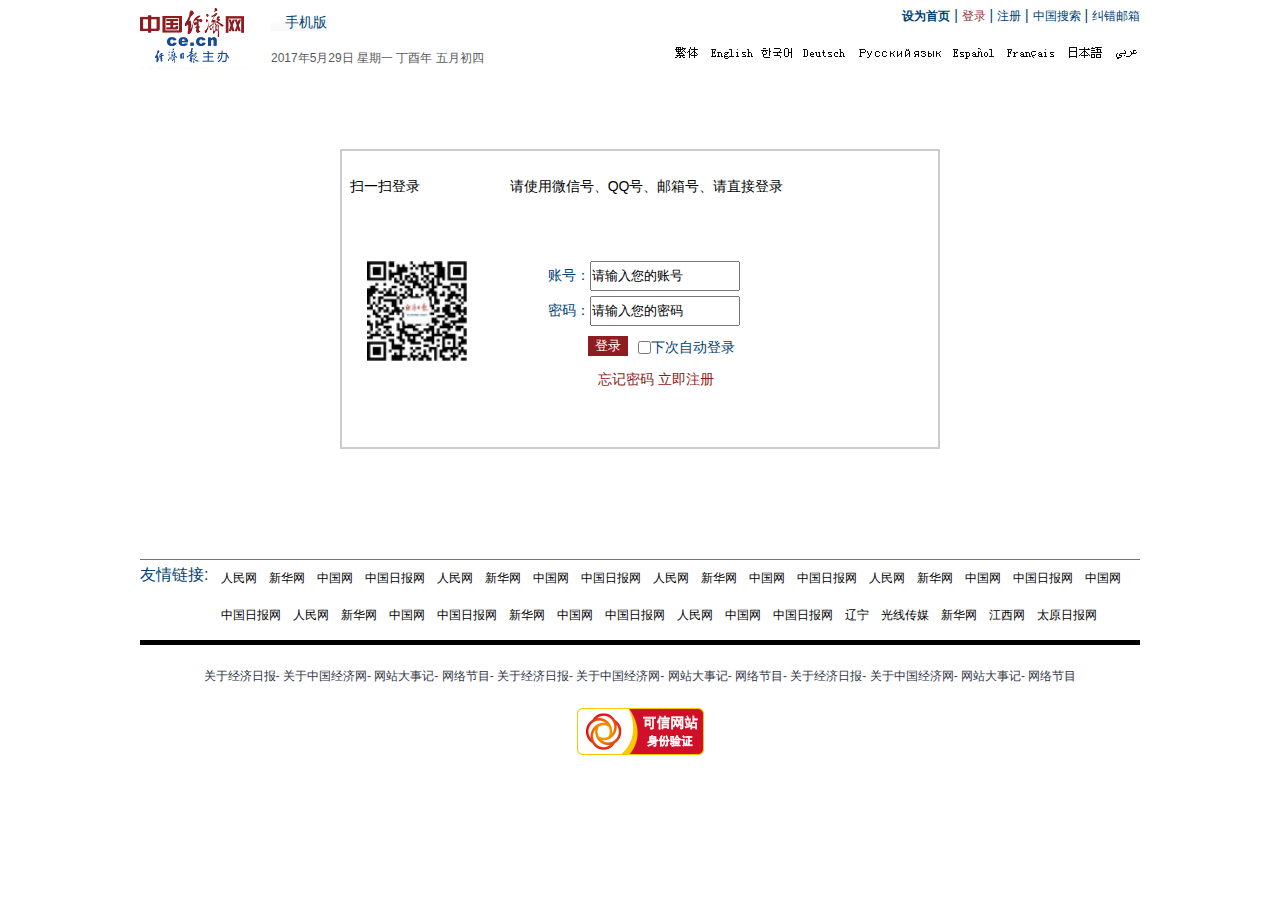
<file: news/logo.html>
<!DOCTYPE html>
<html lang="en">
<head>
    <meta charset="UTF-8">
    <title>登录</title>
    <link rel="stylesheet" href="logo/css/logo.css">
    <link rel="stylesheet" href="logo/css/base.css">
</head>
<body>
<!--头部开始-->
<header>
    <div class="header">
        <div class="log">
            <img src="img/imgl/img/jj1.jpg" alt="">
        </div>
        <div class="date">
            <em class="phone">
                <a href="javascript:;" style="color: #004276;">手机版</a>
            </em>
            <em class="time">
                2017年5月29日 星期一 丁酉年 五月初四
            </em>
        </div>
        <div class="header-right">
            <b>
                <a class="red" href="index.html" style="color: #004276;">设为首页</a>
            </b>
            |
            <a href="../logo/logo.html" style="color: #91363a;">登录</a>
            |
            <a href="reg.html">注册</a>
            |
            <a href="javascript:;">中国搜索</a>
            |
            <a href="javascript:;">纠错邮箱</a>
            <div class="lag">
                <a href="javascript:;">繁体</a>
                <a href="javascript:;">english</a>
                <a href="javascript:;">韩国语</a>
                <a href="javascript:;">deutsch</a>
                <a href="javascript:;">pyccknnrbrblk</a>
                <a href="javascript:;">espanol</a>
                <a href="javascript:;">francais</a>
                <a href="javascript:;">日本语</a>
                <a href="javascript:;">alb</a>
            </div>
        </div>
    </div>
</header>
<!--头部结束-->
<!--logo开始-->
<div class="logo">
    <div class="sao">
        <div class="saowen">&nbsp;&nbsp;扫一扫登录</div>
        <div class="erw">
            <img src="img/imgl/img/weixin.jpg" alt="">
        </div>
    </div>
    <div class="logo-main">
        <div class="saowen">&nbsp;&nbsp;&nbsp;请使用微信号、QQ号、邮箱号、请直接登录</div>
        <form action="javascript:;">
            <div class="input1">
                账号：<input class="put1" type="text" value="请输入您的账号">
            </div>
            <div class="input1">
                密码：<input class="put1" type="text" value="请输入您的密码">
            </div>
            <div class="dlb">
                <input type="submit" value="登录" style="display:block; width:40px;height: 20px;float: left; color:#fff;
                border:none;background: #8F1C21">
                <input class="put2" type="checkbox" value="下次自动登录">下次自动登录
            </div>
        </form>
        <div class="xiatou">
            <a href="javascript:;">忘记密码</a>
            <a href="javascript:;">立即注册</a>
        </div>
    </div>
</div>
<!--尾巴开始-->
<!--底部开始-->
<div class="friend">
    <div class="friend-m">
        <div class="fri">
            <a href="javascript:;">友情链接:</a>
        </div>
        <div class="frim">
            <a href="javascript:;">人民网</a>
            <a href="javascript:;">新华网</a>
            <a href="javascript:;">中国网</a>
            <a href="javascript:;">中国日报网</a>
            <a href="javascript:;">人民网</a>
            <a href="javascript:;">新华网</a>
            <a href="javascript:;">中国网</a>
            <a href="javascript:;">中国日报网</a>
            <a href="javascript:;">人民网</a>
            <a href="javascript:;">新华网</a>
            <a href="javascript:;">中国网</a>
            <a href="javascript:;">中国日报网</a>
            <a href="javascript:;">人民网</a>
            <a href="javascript:;">新华网</a>
            <a href="javascript:;">中国网</a>
            <a href="javascript:;">中国日报网</a>
            <a href="javascript:;">中国网</a>
            <a href="javascript:;">中国日报网</a>
            <a href="javascript:;">人民网</a>
            <a href="javascript:;">新华网</a>
            <a href="javascript:;">中国网</a>
            <a href="javascript:;">中国日报网</a>
            <a href="javascript:;">新华网</a>
            <a href="javascript:;">中国网</a>
            <a href="javascript:;">中国日报网</a>
            <a href="javascript:;">人民网</a>
            <a href="javascript:;">中国网</a>
            <a href="javascript:;">中国日报网</a>
            <a href="javascript:;">辽宁</a>
            <a href="javascript:;">光线传媒</a>
            <a href="javascript:;">新华网</a>
            <a href="javascript:;">江西网</a>
            <a href="javascript:;">太原日报网</a>
        </div>
    </div>
    <div class="wei">
        <a href="javascript:;">关于经济日报</a>-
        <a href="javascript:;">关于中国经济网</a>-
        <a href="javascript:;">网站大事记</a>-
        <a href="javascript:;">网络节目</a>-
        <a href="javascript:;">关于经济日报</a>-
        <a href="javascript:;">关于中国经济网</a>-
        <a href="javascript:;">网站大事记</a>-
        <a href="javascript:;">网络节目</a>-
        <a href="javascript:;">关于经济日报</a>-
        <a href="javascript:;">关于中国经济网</a>-
        <a href="javascript:;">网站大事记</a>-
        <a href="javascript:;">网络节目</a>
        <div class="kexin">
            <img src="img/imgl/img/kexin.png" alt="">
        </div>
    </div>
</div>

</body>
</html>
</file>
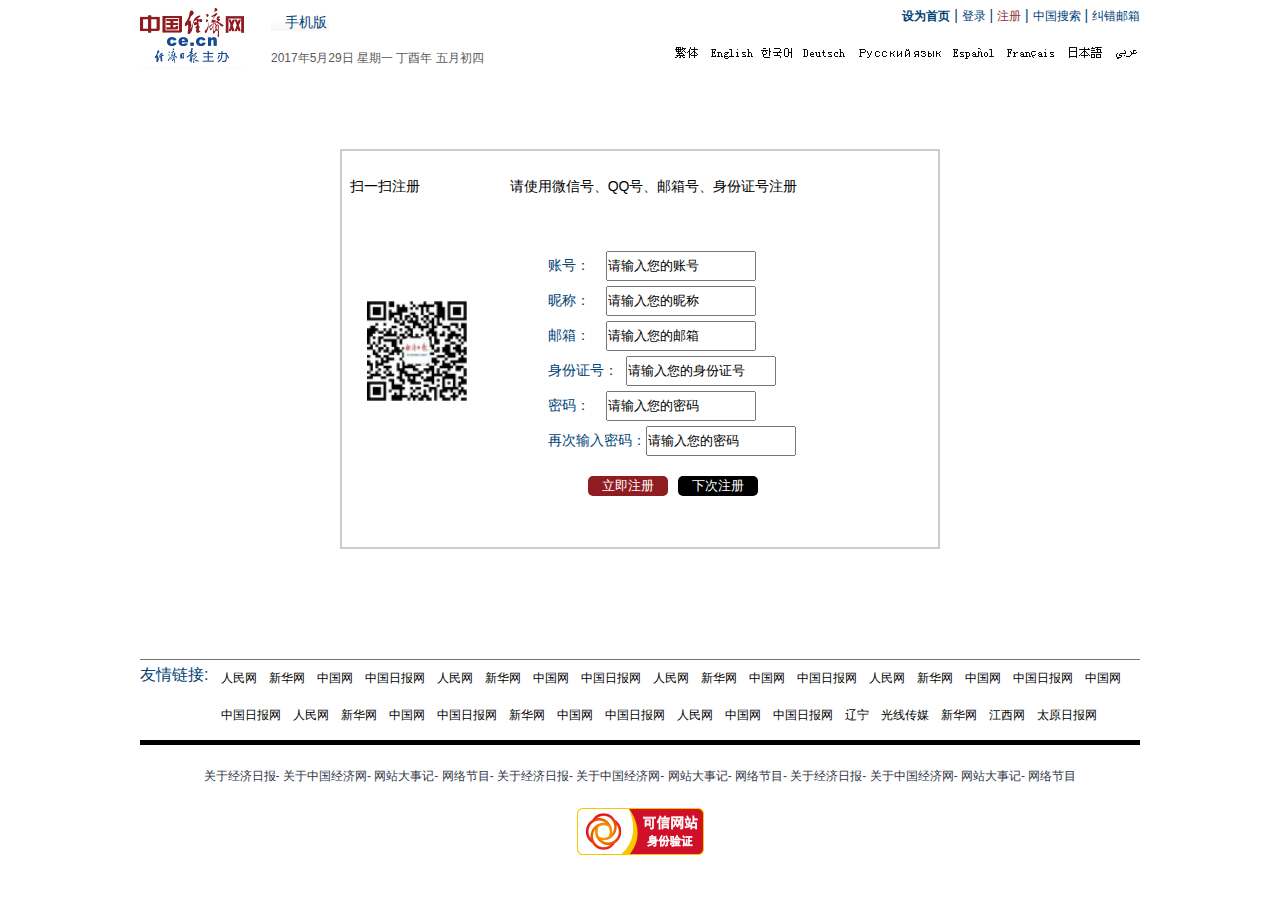
<file: news/reg.html>
<!DOCTYPE html>
<html lang="en">
<head>
    <meta charset="UTF-8">
    <title>注册</title>
    <link rel="stylesheet" href="reg/css/logo.css">
    <link rel="stylesheet" href="reg/css/base.css">
</head>
<body>
<!--头部开始-->
<header>
    <div class="header">
        <div class="log">
            <img src="img/imgr/img/jj1.jpg" alt="">
        </div>
        <div class="date">
            <em class="phone">
                <a href="javascript:;" style="color: #004276;">手机版</a>
            </em>
            <em class="time">
                2017年5月29日 星期一 丁酉年 五月初四
            </em>
        </div>
        <div class="header-right">
            <b>
                <a class="red" href="index.html" style="color: #004276;">设为首页</a>
            </b>
            |
            <a href="logo.html">登录</a>
            |
            <a href="../reg/reg.html"style="color: #91363a;">注册</a>
            |
            <a href="javascript:;">中国搜索</a>
            |
            <a href="javascript:;">纠错邮箱</a>
            <div class="lag">
                <a href="javascript:;">繁体</a>
                <a href="javascript:;">english</a>
                <a href="javascript:;">韩国语</a>
                <a href="javascript:;">deutsch</a>
                <a href="javascript:;">pyccknnrbrblk</a>
                <a href="javascript:;">espanol</a>
                <a href="javascript:;">francais</a>
                <a href="javascript:;">日本语</a>
                <a href="javascript:;">alb</a>
            </div>
        </div>
    </div>
</header>
<!--头部结束-->
<!--logo开始-->
<div class="logo">
    <div class="sao">
        <div class="saowen">&nbsp;&nbsp;扫一扫注册</div>
        <div class="erw">
            <img src="img/imgr/img/weixin.jpg" alt="">
        </div>
    </div>
    <div class="logo-main">
        <div class="saowen">&nbsp;&nbsp;&nbsp;请使用微信号、QQ号、邮箱号、身份证号注册</div>
        <form action="javascript:;">
            <div class="input01">
                账号：&nbsp;&nbsp;&nbsp;&nbsp;<input class="put1" type="text" value="请输入您的账号">
            </div>
            <div class="input01">
                昵称：&nbsp;&nbsp;&nbsp;&nbsp;<input class="put1" type="text" value="请输入您的昵称">
            </div>
            <div class="input01">
                邮箱：&nbsp;&nbsp;&nbsp;&nbsp;<input class="put1" type="text" value="请输入您的邮箱">
            </div>
            <div class="input01">
                身份证号：&nbsp;&nbsp;<input class="put1" type="text" value="请输入您的身份证号">
            </div>
            <div class="input01">
                密码：&nbsp;&nbsp;&nbsp;&nbsp;<input class="put1" type="text" value="请输入您的密码">
            </div>
            <div class="input01">
                再次输入密码：<input class="put1" type="text" value="请输入您的密码">
            </div>
            <div class="dlb">
                <input type="submit" value="立即注册" style="display:block; width:80px;height: 20px;float: left; color:#fff;border-radius: 5px;
                border:none;background: #8F1C21">
                <input class="put2" type="submit" value="下次注册">
            </div>
        </form>
        <!--<div class="xiatou">-->
            <!--<a href="javascript:;">忘记密码</a>-->
            <!--<a href="javascript:;">立即注册</a>-->
        <!--</div>-->
    </div>
</div>
<!--尾巴开始-->
<!--底部开始-->
<div class="friend">
    <div class="friend-m">
        <div class="fri">
            <a href="javascript:;">友情链接:</a>
        </div>
        <div class="frim">
            <a href="javascript:;">人民网</a>
            <a href="javascript:;">新华网</a>
            <a href="javascript:;">中国网</a>
            <a href="javascript:;">中国日报网</a>
            <a href="javascript:;">人民网</a>
            <a href="javascript:;">新华网</a>
            <a href="javascript:;">中国网</a>
            <a href="javascript:;">中国日报网</a>
            <a href="javascript:;">人民网</a>
            <a href="javascript:;">新华网</a>
            <a href="javascript:;">中国网</a>
            <a href="javascript:;">中国日报网</a>
            <a href="javascript:;">人民网</a>
            <a href="javascript:;">新华网</a>
            <a href="javascript:;">中国网</a>
            <a href="javascript:;">中国日报网</a>
            <a href="javascript:;">中国网</a>
            <a href="javascript:;">中国日报网</a>
            <a href="javascript:;">人民网</a>
            <a href="javascript:;">新华网</a>
            <a href="javascript:;">中国网</a>
            <a href="javascript:;">中国日报网</a>
            <a href="javascript:;">新华网</a>
            <a href="javascript:;">中国网</a>
            <a href="javascript:;">中国日报网</a>
            <a href="javascript:;">人民网</a>
            <a href="javascript:;">中国网</a>
            <a href="javascript:;">中国日报网</a>
            <a href="javascript:;">辽宁</a>
            <a href="javascript:;">光线传媒</a>
            <a href="javascript:;">新华网</a>
            <a href="javascript:;">江西网</a>
            <a href="javascript:;">太原日报网</a>
        </div>
    </div>
    <div class="wei">
        <a href="javascript:;">关于经济日报</a>-
        <a href="javascript:;">关于中国经济网</a>-
        <a href="javascript:;">网站大事记</a>-
        <a href="javascript:;">网络节目</a>-
        <a href="javascript:;">关于经济日报</a>-
        <a href="javascript:;">关于中国经济网</a>-
        <a href="javascript:;">网站大事记</a>-
        <a href="javascript:;">网络节目</a>-
        <a href="javascript:;">关于经济日报</a>-
        <a href="javascript:;">关于中国经济网</a>-
        <a href="javascript:;">网站大事记</a>-
        <a href="javascript:;">网络节目</a>
        <div class="kexin">
            <img src="img/imgr/img/kexin.png" alt="">
        </div>
    </div>
</div>

</body>
</html>
</file>
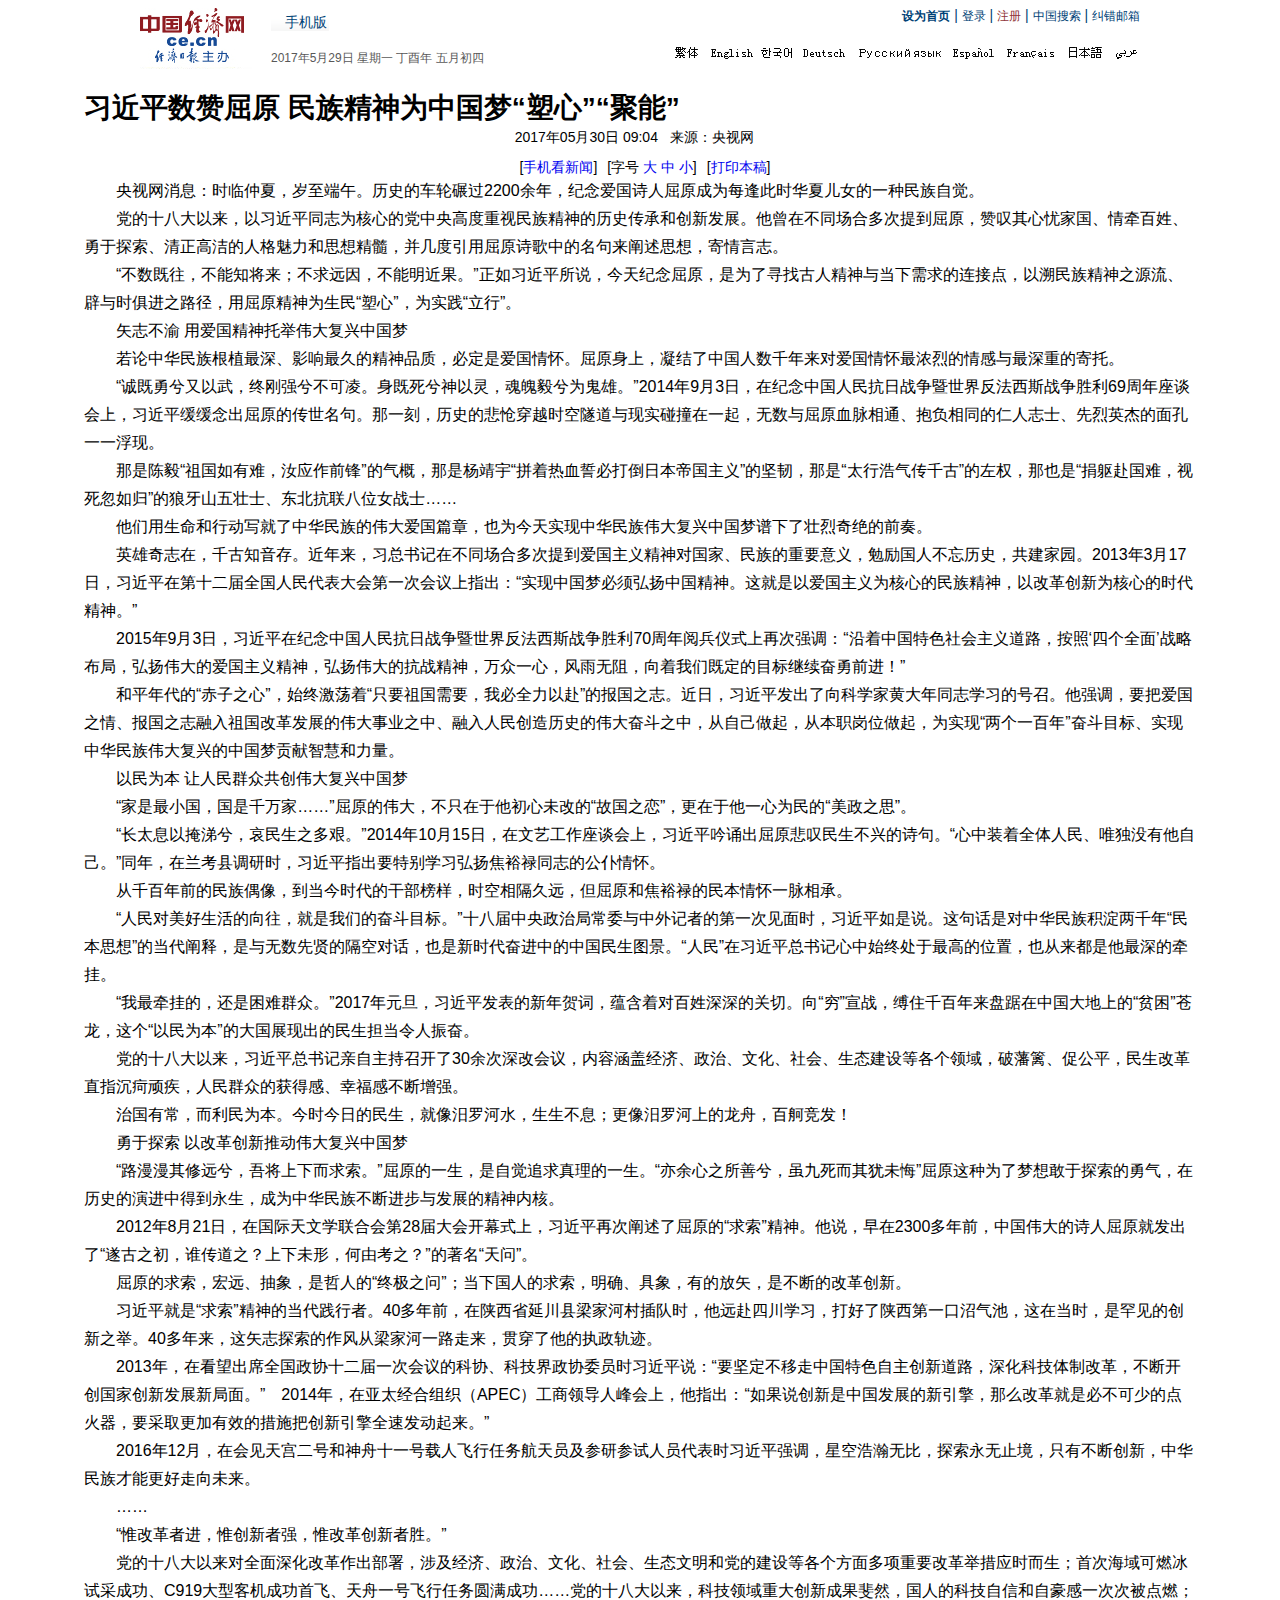
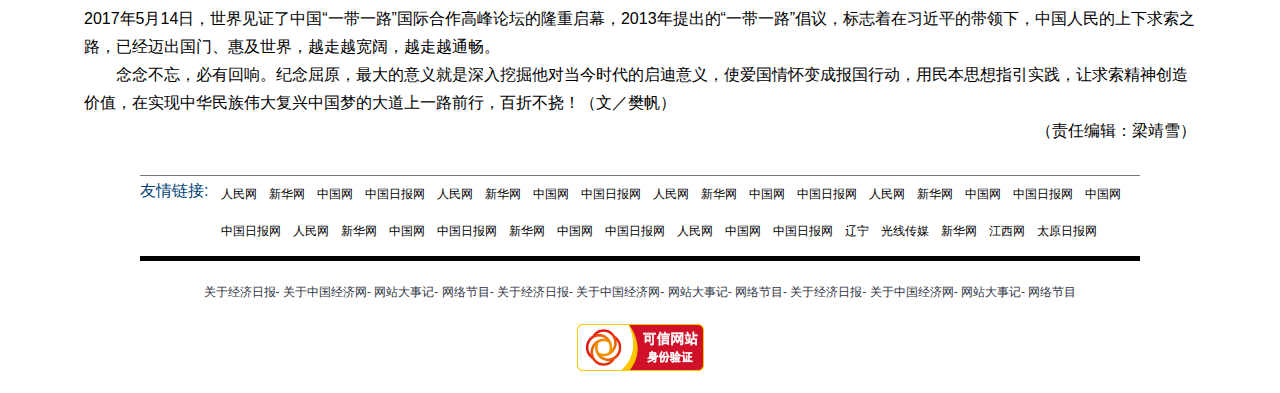
<file: news/xiangqing.html>
<!DOCTYPE html>
<html lang="en">
<head>
    <meta charset="UTF-8">
    <title>详情</title>
    <link rel="stylesheet" href="xiangqing/css/xiangqing.css">
    <link rel="stylesheet" href="xiangqing/css/base.css">
</head>
<body>
<!--头部开始-->
<header>
    <div class="header">
        <div class="log">
            <img src="img/img/jj1.jpg" alt="">
        </div>
        <div class="date">
            <em class="phone">
                <a href="javascript:;" style="color: #004276;">手机版</a>
            </em>
            <em class="time">
                2017年5月29日 星期一 丁酉年 五月初四
            </em>
        </div>
        <div class="header-right">
            <b>
                <a class="red" href="index.html" style="color: #004276;">设为首页</a>
            </b>
            |
            <a href="logo.html">登录</a>
            |
            <a href="reg.html" style="color: #91363a;">注册</a>
            |
            <a href="javascript:;">中国搜索</a>
            |
            <a href="javascript:;">纠错邮箱</a>
            <div class="lag">
                <a href="javascript:;">繁体</a>
                <a href="javascript:;">english</a>
                <a href="javascript:;">韩国语</a>
                <a href="javascript:;">deutsch</a>
                <a href="javascript:;">pyccknnrbrblk</a>
                <a href="javascript:;">espanol</a>
                <a href="javascript:;">francais</a>
                <a href="javascript:;">日本语</a>
                <a href="javascript:;">alb</a>
            </div>
        </div>
    </div>
</header>
<!--头部结束-->

<div class="neirong" id="article">
    <FORM id=formarticle name=formarticle onSubmit="return getinfo();" action=http://search.ce.cn/ce-mail/sendmail/sendmailCommon/fillmail.jsp method=post target="_blank"><h1 id="articleTitle">习近平数赞屈原 民族精神为中国梦“塑心”“聚能”</h1>

        <div class="laiyuan"><span id="articleTime">2017年05月30日 09:04</span>&nbsp;&nbsp;&nbsp;<span id="articleSource">来源：央视网</span>&nbsp;&nbsp;&nbsp;<span id="articleAuthor"></span></div>
        <div class="xian"></div>

        <div class="fabiao"><div>[<a href="http://wap.ce.cn/index.html?pc" target="_blank">手机看新闻</a>]</div><div style="width:100px;">[字号 <a href="javascript:void();" onClick="return doZoom(16)" target="_self">大</a> <a href="javascript:void();" onClick="return doZoom(14)" target="_self">中</a> <a href="javascript:void();" onClick="return doZoom(12)" target="_self">小</a>]</div><div>[<a href="javascript:doPrint();" target="_self">打印本稿</a>]</div></div>

        <div class="content" id="articleText"><div class=TRS_Editor><p>　　央视网消息：时临仲夏，岁至端午。历史的车轮碾过2200余年，纪念爱国诗人屈原成为每逢此时华夏儿女的一种民族自觉。</p>
            <p>　　党的十八大以来，以习近平同志为核心的党中央高度重视民族精神的历史传承和创新发展。他曾在不同场合多次提到屈原，赞叹其心忧家国、情牵百姓、勇于探索、清正高洁的人格魅力和思想精髓，并几度引用屈原诗歌中的名句来阐述思想，寄情言志。</p>
            <p>　　“不数既往，不能知将来；不求远因，不能明近果。”正如习近平所说，今天纪念屈原，是为了寻找古人精神与当下需求的连接点，以溯民族精神之源流、辟与时俱进之路径，用屈原精神为生民“塑心”，为实践“立行”。</p>
            <p>　　矢志不渝 用爱国精神托举伟大复兴中国梦</p>
            <p>　　若论中华民族根植最深、影响最久的精神品质，必定是爱国情怀。屈原身上，凝结了中国人数千年来对爱国情怀最浓烈的情感与最深重的寄托。</p>
            <p>　　“诚既勇兮又以武，终刚强兮不可凌。身既死兮神以灵，魂魄毅兮为鬼雄。”2014年9月3日，在纪念中国人民抗日战争暨世界反法西斯战争胜利69周年座谈会上，习近平缓缓念出屈原的传世名句。那一刻，历史的悲怆穿越时空隧道与现实碰撞在一起，无数与屈原血脉相通、抱负相同的仁人志士、先烈英杰的面孔一一浮现。</p>
            <p>　　那是陈毅“祖国如有难，汝应作前锋”的气概，那是杨靖宇“拼着热血誓必打倒日本帝国主义”的坚韧，那是“太行浩气传千古”的左权，那也是“捐躯赴国难，视死忽如归”的狼牙山五壮士、东北抗联八位女战士……</p>
            <p>　　他们用生命和行动写就了中华民族的伟大爱国篇章，也为今天实现中华民族伟大复兴中国梦谱下了壮烈奇绝的前奏。</p>
            <p>　　英雄奇志在，千古知音存。近年来，习总书记在不同场合多次提到爱国主义精神对国家、民族的重要意义，勉励国人不忘历史，共建家园。2013年3月17日，习近平在第十二届全国人民代表大会第一次会议上指出：“实现中国梦必须弘扬中国精神。这就是以爱国主义为核心的民族精神，以改革创新为核心的时代精神。”</p>
            <p>　　2015年9月3日，习近平在纪念中国人民抗日战争暨世界反法西斯战争胜利70周年阅兵仪式上再次强调：“沿着中国特色社会主义道路，按照‘四个全面’战略布局，弘扬伟大的爱国主义精神，弘扬伟大的抗战精神，万众一心，风雨无阻，向着我们既定的目标继续奋勇前进！”</p>
            <p>　　和平年代的“赤子之心”，始终激荡着“只要祖国需要，我必全力以赴”的报国之志。近日，习近平发出了向科学家黄大年同志学习的号召。他强调，要把爱国之情、报国之志融入祖国改革发展的伟大事业之中、融入人民创造历史的伟大奋斗之中，从自己做起，从本职岗位做起，为实现“两个一百年”奋斗目标、实现中华民族伟大复兴的中国梦贡献智慧和力量。</p>
            <p>　　以民为本 让人民群众共创伟大复兴中国梦</p>
            <p>　　“家是最小国，国是千万家……”屈原的伟大，不只在于他初心未改的“故国之恋”，更在于他一心为民的“美政之思”。</p>
            <p>　　“长太息以掩涕兮，哀民生之多艰。”2014年10月15日，在文艺工作座谈会上，习近平吟诵出屈原悲叹民生不兴的诗句。“心中装着全体人民、唯独没有他自己。”同年，在兰考县调研时，习近平指出要特别学习弘扬焦裕禄同志的公仆情怀。</p>
            <p>　　从千百年前的民族偶像，到当今时代的干部榜样，时空相隔久远，但屈原和焦裕禄的民本情怀一脉相承。</p>
            <p>　　“人民对美好生活的向往，就是我们的奋斗目标。”十八届中央政治局常委与中外记者的第一次见面时，习近平如是说。这句话是对中华民族积淀两千年“民本思想”的当代阐释，是与无数先贤的隔空对话，也是新时代奋进中的中国民生图景。“人民”在习近平总书记心中始终处于最高的位置，也从来都是他最深的牵挂。</p>
            <p>　　“我最牵挂的，还是困难群众。”2017年元旦，习近平发表的新年贺词，蕴含着对百姓深深的关切。向“穷”宣战，缚住千百年来盘踞在中国大地上的“贫困”苍龙，这个“以民为本”的大国展现出的民生担当令人振奋。</p>
            <p>　　党的十八大以来，习近平总书记亲自主持召开了30余次深改会议，内容涵盖经济、政治、文化、社会、生态建设等各个领域，破藩篱、促公平，民生改革直指沉疴顽疾，人民群众的获得感、幸福感不断增强。</p>
            <p>　　治国有常，而利民为本。今时今日的民生，就像汨罗河水，生生不息；更像汨罗河上的龙舟，百舸竞发！</p>
            <p>　　勇于探索 以改革创新推动伟大复兴中国梦</p>
            <p>　　“路漫漫其修远兮，吾将上下而求索。”屈原的一生，是自觉追求真理的一生。“亦余心之所善兮，虽九死而其犹未悔”屈原这种为了梦想敢于探索的勇气，在历史的演进中得到永生，成为中华民族不断进步与发展的精神内核。</p>
            <p>　　2012年8月21日，在国际天文学联合会第28届大会开幕式上，习近平再次阐述了屈原的“求索”精神。他说，早在2300多年前，中国伟大的诗人屈原就发出了“遂古之初，谁传道之？上下未形，何由考之？”的著名“天问”。</p>
            <p>　　屈原的求索，宏远、抽象，是哲人的“终极之问”；当下国人的求索，明确、具象，有的放矢，是不断的改革创新。</p>
            <p>　　习近平就是“求索”精神的当代践行者。40多年前，在陕西省延川县梁家河村插队时，他远赴四川学习，打好了陕西第一口沼气池，这在当时，是罕见的创新之举。40多年来，这矢志探索的作风从梁家河一路走来，贯穿了他的执政轨迹。</p>
            <p>　　2013年，在看望出席全国政协十二届一次会议的科协、科技界政协委员时习近平说：“要坚定不移走中国特色自主创新道路，深化科技体制改革，不断开创国家创新发展新局面。”　2014年，在亚太经合组织（APEC）工商领导人峰会上，他指出：“如果说创新是中国发展的新引擎，那么改革就是必不可少的点火器，要采取更加有效的措施把创新引擎全速发动起来。”</p>
            <p>　　2016年12月，在会见天宫二号和神舟十一号载人飞行任务航天员及参研参试人员代表时习近平强调，星空浩瀚无比，探索永无止境，只有不断创新，中华民族才能更好走向未来。</p>
            <p>　　……</p>
            <p>　　“惟改革者进，惟创新者强，惟改革创新者胜。”</p>
            <p>　　党的十八大以来对全面深化改革作出部署，涉及经济、政治、文化、社会、生态文明和党的建设等各个方面多项重要改革举措应时而生；首次海域可燃冰试采成功、C919大型客机成功首飞、天舟一号飞行任务圆满成功……党的十八大以来，科技领域重大创新成果斐然，国人的科技自信和自豪感一次次被点燃；2017年5月14日，世界见证了中国“一带一路”国际合作高峰论坛的隆重启幕，2013年提出的“一带一路”倡议，标志着在习近平的带领下，中国人民的上下求索之路，已经迈出国门、惠及世界，越走越宽阔，越走越通畅。</p>
            <p>　　念念不忘，必有回响。纪念屈原，最大的意义就是深入挖掘他对当今时代的启迪意义，使爱国情怀变成报国行动，用民本思想指引实践，让求索精神创造价值，在实现中华民族伟大复兴中国梦的大道上一路前行，百折不挠！（文／樊帆）</p></div>
            <p style="float:right;">（责任编辑：梁靖雪）</p>
        </div>
<!--尾巴开始-->
<!--底部开始-->
<div class="friend">
    <div class="friend-m">
        <div class="fri">
            <a href="javascript:;">友情链接:</a>
        </div>
        <div class="frim">
            <a href="javascript:;">人民网</a>
            <a href="javascript:;">新华网</a>
            <a href="javascript:;">中国网</a>
            <a href="javascript:;">中国日报网</a>
            <a href="javascript:;">人民网</a>
            <a href="javascript:;">新华网</a>
            <a href="javascript:;">中国网</a>
            <a href="javascript:;">中国日报网</a>
            <a href="javascript:;">人民网</a>
            <a href="javascript:;">新华网</a>
            <a href="javascript:;">中国网</a>
            <a href="javascript:;">中国日报网</a>
            <a href="javascript:;">人民网</a>
            <a href="javascript:;">新华网</a>
            <a href="javascript:;">中国网</a>
            <a href="javascript:;">中国日报网</a>
            <a href="javascript:;">中国网</a>
            <a href="javascript:;">中国日报网</a>
            <a href="javascript:;">人民网</a>
            <a href="javascript:;">新华网</a>
            <a href="javascript:;">中国网</a>
            <a href="javascript:;">中国日报网</a>
            <a href="javascript:;">新华网</a>
            <a href="javascript:;">中国网</a>
            <a href="javascript:;">中国日报网</a>
            <a href="javascript:;">人民网</a>
            <a href="javascript:;">中国网</a>
            <a href="javascript:;">中国日报网</a>
            <a href="javascript:;">辽宁</a>
            <a href="javascript:;">光线传媒</a>
            <a href="javascript:;">新华网</a>
            <a href="javascript:;">江西网</a>
            <a href="javascript:;">太原日报网</a>
        </div>
    </div>
    <div class="wei">
        <a href="javascript:;">关于经济日报</a>-
        <a href="javascript:;">关于中国经济网</a>-
        <a href="javascript:;">网站大事记</a>-
        <a href="javascript:;">网络节目</a>-
        <a href="javascript:;">关于经济日报</a>-
        <a href="javascript:;">关于中国经济网</a>-
        <a href="javascript:;">网站大事记</a>-
        <a href="javascript:;">网络节目</a>-
        <a href="javascript:;">关于经济日报</a>-
        <a href="javascript:;">关于中国经济网</a>-
        <a href="javascript:;">网站大事记</a>-
        <a href="javascript:;">网络节目</a>
        <div class="kexin">
            <img src="img/img/kexin.png" alt="">
        </div>
    </div>
</div>

</body>
</html>
</file>
<file: news/main/css/main.css>
* {
  margin: 0;
  padding: 0;
  text-decoration: none;
  /* 去除a标签的下划线 */
  box-sizing: border-box;
}
/* a{
	color: #b0b0b0;
} */
ul,
li,
ol {
  list-style: none;
}
em,
i {
  font-style: normal;
  display: block;
}
body {
  font-family: "宋体", arial;
  color: #004276;
  font-size: 14px;
}
header {
  width: 100%;
  height: 69px;
}
.header {
  width: 1000px;
  height: 100%;
  margin: 0 auto;
}
.header .log {
  width: 121px;
  height: 69px;
  float: left;
}
.header .log img {
  width: 100%;
  height: 100%;
}
.header .date {
  float: left;
  padding: 13px 0px 0px 10px;
}
.header .date .phone {
  width: 58px;
  height: 18px;
  margin-bottom: 3px;
  background-position: -194px -149px;
  line-height: 18px;
  text-indent: 14px;
  background: url("../../img/imgm/img/phone.png");
}
.header .date .phone .a {
  font-size: 12px;
  font-weight: bold;
  color: #91363a;
}
.header .date .time {
  font-size: 12px;
  line-height: 24px;
  color: #585858;
  line-height: 18px;
  margin-top: 15px;
}
.phone {
  width: 58px;
  height: 18px;
  margin-bottom: 3px;
  background-position: -194px -149px;
  line-height: 18px;
  text-indent: 14px;
  background: url("../../img/imgm/img/phone.png");
}
.header-right {
  width: 470px;
  height: 61px;
  float: right;
  text-align: right;
}
.header-right b {
  font-weight: bold;
}
.header-right b .red {
  color: #91363a;
}
.header-right a {
  font-size: 12px;
  line-height: 32px;
  color: #004276;
}
.header-right .lag {
  width: 470px;
  height: 17px;
  background: url(../../img/imgm/img/wenzi.gif) no-repeat;
  overflow: hidden;
  margin-top: 12px;
}
.header-right .lag a {
  float: left;
  margin-right: 10px;
  line-height: 18px;
  display: inline-block;
  margin-left: 2px;
  padding-top: 17px;
  font-size: 12px;
}
nav {
  width: 100%;
  height: 84px;
}
nav .nav {
  width: 1000px;
  height: 82px;
  margin: 0 auto;
  background-position: 0px -53px;
  background-repeat: repeat-x;
  border: 1px solid #d5e7f6;
  border-width: 1px 0px;
  background: url("../../img/imgm/img/phone.png");
}
nav .nav .jxd {
  border-right: 1px dotted #aebecd;
  padding: 0px 21px;
  float: left;
  display: inline;
  font-weight: bold;
  margin: 12px 0 0;
}
nav .nav .jxd-1 {
  border-right: 1px dotted #aebecd;
  padding: 0px 21px;
  float: left;
  display: inline;
  font-weight: bold;
  margin: 12px 0 0;
  width: 103px;
}
nav .nav .jxd-1 a {
  font-size: 12px;
  line-height: 16px;
  margin-bottom: 6px;
  float: left;
  color: #000;
  display: block;
}
nav .nav .jxd-2 {
  font-size: 12px;
  line-height: 16px;
  margin-bottom: 6px;
  color: #000;
  display: block;
  width: 210px;
  padding: 0;
}
nav .nav .jxd-2 a {
  font-size: 12px;
  line-height: 16px;
  margin-bottom: 6px;
  color: #000;
  margin-left: 22px;
  display: inline;
  float: left;
  font-weight: normal;
}
nav .nav .jxd-3 {
  font-size: 12px;
  line-height: 16px;
  margin-bottom: 6px;
  color: #000;
  padding-left: 0px;
  font-weight: normal;
  width: 122px;
  float: left;
}
nav .nav .jxd-3 a {
  margin-left: 22px;
  display: block;
  float: left;
  font-size: 12px;
  line-height: 16px;
  margin-bottom: 6px;
  color: #000;
  font-weight: normal;
}
nav .nav .jxd-4 {
  width: 73px;
}
nav .nav .jxd-4 a {
  display: block;
  float: left;
  font-size: 12px;
  line-height: 16px;
  margin-bottom: 6px;
  color: #000;
}
nav .nav .jxd-5 {
  font-size: 12px;
  line-height: 16px;
  margin-bottom: 6px;
  color: #000;
  display: block;
  width: 160px;
  padding: 0;
}
nav .nav .jxd-5 a {
  font-size: 12px;
  line-height: 16px;
  margin-bottom: 6px;
  color: #000;
  margin-left: 22px;
  display: inline;
  float: left;
  font-weight: normal;
}
nav .nav .jxd-6 {
  font-size: 12px;
  line-height: 16px;
  margin-bottom: 6px;
  color: #000;
  display: block;
  width: 121px;
  padding: 0;
  border: 0;
}
nav .nav .jxd-6 a {
  font-size: 12px;
  line-height: 16px;
  margin-bottom: 6px;
  color: #000;
  margin-left: 22px;
  display: inline;
  float: left;
  font-weight: normal;
}
.main {
  width: 100%;
  height: 100%;
  display: block;
}
.main .main-m {
  width: 1000px;
  height: auto;
  margin: 0 auto;

}
.main .main-m .main-f {
  width: 740px;
  float: left;
}
.main .main-m .main-f .main-header {
  width: 740px;
  height: 85px;
  border-bottom: 1px solid #C0D5DF;
  margin: 15px 0 1px;
  text-align: center;
  font-size: 12px;
  font-weight: normal;
  color: #3F3F3F;
  padding-bottom: 7px;
}
.main .main-m .main-f .main-header img {
  width: 100%;
  height: 100%;
}
.main-header2 {
  font-size: 12px;
  width: 740px;
  height: 24px;
  float: left;
}
.main-header2 span {
  margin: 0 8px;
}
.main-header2 a {
  color: #3F3F3F;
}
.main-fl-h {
  width: 358px;
  height: 739px;
  float: left;
}
.main-fl-h .main-fl-h1 {
  width: 368px;
  height: 593px;
}
.main-fl-h .main-fl-h1 ul {
  margin-top: 11px;
}
.main-fl-h .main-fl-h1 ul li {
  height: 28px;
  padding-left: 18px;
  line-height: 28px;
  border: 0;
}
.main-fl-h .main-fl-h1 ul li em {
  overflow: hidden;
  margin-top: 8px;
  width: 18px;
  height: 18px;
  background-position: -8px 0px;
  background-image: url("../../img/imgm/img/xiaobiao.png");
  float: left;
}
.main-fl-h .main-fl-h1 ul li a {
  color: #004276;
}
.main-fl-h .main-fl-h1 ul li a b {
  font-weight: bold;
}
.main-fl-h .xia5 {
  margin-top: 11px;
}
.main-fl-h .xia5 li {
  height: 28px;
  padding-left: 18px;
  line-height: 28px;
  border: 0;
}
.main-fl-h .xia5 li em {
  overflow: hidden;
  margin-top: 8px;
  width: 18px;
  height: 18px;
  background-position: -6px -48px;
  background-image: url("../../img/imgm/img/xiaobiao.png");
  float: left;
}
.main-fl-h .xia5 li a {
  color: #004276;
}
.main-fl-h .xia5 li a b {
  font-weight: bold;
}
.main-fl-r {
  width: 368px;
  height: 739px;
  float: right;
}
.main-fl-rt {
  width: 359px;
  height: 258px;
  position: relative;
  overflow: hidden;
  margin-top: 15px;
}
.main-fl-rt .img-list {
  height: 225px;
}
.main-fl-rt .img-list ul {
  height: 225px;
  overflow: hidden;
  position: absolute;
}
.main-fl-rt .img-list ul li {
  float: left;
  width: 359px;
  height: 225px;
  overflow: hidden;
  position: relative;
}
.main-fl-rt .img-list ul li .imgt {
  height: 36px;
  position: absolute;
  font-size: 14px;
  line-height: 36px;
  color: #FFF;
  left: 0px;
  bottom: -1px;
  width: 359px;
  background: rgba(0, 0, 0, 0.6);
  text-align: center;
}
.main-fl-rt .img-list ul li .imgt a {
  color: #FFF;
  font-family: "微软雅黑", "宋体";
}
.img-shu {
  height: 33px;
  background-position: 0px 0px;
  position: relative;
  background-image: url("../../img/imgm/img/phone.png");
}
.img-shu .left-pre {
  width: 45px;
  height: 33px;
  left: 0px;
  top: 0px;
  background-position: -51px -135px;
  position: absolute;
  cursor: pointer;
  z-index: 999;
  overflow: hidden;
  background-image: url("../../img/imgm/img/phone.png");
}
.img-shu .btn {
  text-align: center;
  padding-top: 4px;
}
.img-shu .btn a {
  width: 24px;
  height: 23px;
  background-position: -142px -144px;
  display: inline-block;
  overflow: hidden;
  line-height: 22px;
  color: #000;
  cursor: pointer;
  margin: 2px;
}
.left-next {
  left: 314px;
  top: 0px;
  background-position: -96px -135px;
  width: 45px;
  height: 33px;
  position: absolute;
  cursor: pointer;
  z-index: 999;
  overflow: hidden;
  background-image: url("../../img/imgm/img/phone.png");
}
.main-fl-rt1 {
  width: 100%;
  margin-bottom: 5px;
}
.main-fl-rt1 ul {
  width: 230px;
  float: left;
  font-size: 12px;
  margin-top: 10px;
  margin-bottom: 10px;
}
.main-fl-rt1 ul li {
  color: #CECFCA;
}
.main-fl-rt1 ul li a {
  font-size: 12px;
  line-height: 22px;
  text-decoration: underline;
  color: #004276;
}
.main-fl-rt1 a img {
  float: right;
  margin-top: 5px;
  display: block;
}
.main-fl-rt2 {
  border-bottom: 1px solid #CECECE;
  line-height: 26px;
  width: 100%;
  float: left;
}
.main-fl-rt2 em {
  width: 13px;
  height: 13px;
  float: left;
  margin: 6px 7px 0 4px;
  text-indent: -999px;
  overflow: hidden;
  background-position: -13px -155px;
  background-image: url("../../img/imgm/img/phone.png");
}
.main-fl-rt2 span {
  font-size: 14px;
  font-weight: bold;
  color: #000;
  float: left;
}
.js1 {
  width: 368px;
  height: 122px;
  margin-top: 10px;
  float: left;
}
.js1 ul li {
  color: #004276;
  padding-left: 18px;
  line-height: 28px;
}
.js1 ul li em {
  overflow: hidden;
  margin-top: 8px;
  width: 18px;
  height: 18px;
  background-position: -6px -48px;
  background-image: url("../../img/imgm/img/xiaobiao.png");
  float: left;
}
.js1 a {
  color: #004276;
}
.main-fl-rt3 {
  line-height: 26px;
  width: 100%;
  float: left;
}
.main-fl-rt3 em {
  width: 13px;
  height: 13px;
  float: left;
  margin: 6px 7px 0 4px;
  overflow: hidden;
  background-position: -13px -155px;
  background-image: url("../../img/imgm/img/phone.png");
}
.main-fl-rt3 span {
  font-size: 14px;
  font-weight: bold;
  color: #000;
  float: left;
}
.js2 {
  margin-top: 10px;
  float: left;
}
.js2 li {
  background-position: -1px 9px;
  padding-left: 18px;
  line-height: 28px;
  background: url("../../img/imgm/img/phone.png") no-repeat;
}
.js2 li em {
  overflow: hidden;
  margin-top: 8px;
  width: 18px;
  height: 18px;
  background-position: -6px -48px;
  background-image: url("../../img/imgm/img/xiaobiao.png");
  float: left;
}
.js2 li a {
  color: #000;
}
.js2 li .emps {
  padding-left: 6px;
  background: none;
}
.js2 li .emps span {
  color: #000;
}
.jiege {
  border: 1px solid #CCC;
  margin: 12px 0px 5px;
  width: 735px;
  height: 85px;
  float: left;
}
.jiege img {
  width: 100%;
  height: 100%;
}
.shizheng {
  width: 100%;
  height: 410px;
}
.img-gg {
  float: right;
  width: 100%;
}
.img-gg a {
  float: left;
  width: 50%;
}
.img-gg a img {
  display: block;
  float: right;
  width: 160px;
  height: 88px;
}
.main-r {
  width: 243px;
  margin-top: 10px;
  border: 1px solid #E8E8E8;
  overflow: hidden;
  float: right;
}
.main-r .sousuo {
  margin-top: 3px;
}
.main-r .sousuo .sousuo-in {
  border: 1px solid #7C7C7C;
  height: 18px;
  line-height: 18px;
  width: 163px;
  float: left;
}
.main-r .sousuo .sousuo-on {
  height: 20px;
  width: 51px;
  background-position: 0px -135px;
  background-image: url("../../img/imgm/img/phone.png");
  border: 0px;
  cursor: pointer;
  padding: 1px 6px;
  float: right;
}
.main-r-m {
  padding: 7px;
}
.main-r-m .main-r-f a {
  color: #004276;
}
.main-r-m .main-r-f a img {
  width: 210px;
  height: 290px;
}
.xx {
  padding-top: 5px;
}
.xx .xxyx {
  padding-left: 1px;
  line-height: 28px;
  white-space: nowrap;
}
.xx .xxyx em {
  float: left;
  margin-top: 10px;
  width: 7px;
  height: 10px;
  background-position: -8px -105px;
  background-image: url("../../img/imgm/img/xiaobiao.png");
}
.xx .xxyx a {
  color: #004276;
  font-size: 14px;
}
.tougao {
  width: 212px;
  height: 56px;
  border: 1px solid #7D9FBA;
  width: 190px;
  margin: 0 auto;
  padding: 3px 10px;
  color: #555;
  font-size: 12px;
  line-height: 24px;
}
.tougao a {
  font-size: 12px;
  color: #555;
}
.lianjie {
  width: 100%;
  margin: 5px;
}
.lianjie .lj1 {
  color: #CECFCA;
}
.lianjie .lj1 a {
  font-size: 12px;
  line-height: 22px;
  text-decoration: underline;
  color: #004276;
}
.r-t {
  width: 100%;
}
.r-t img {
  width: 230px;
  height: 65px;
}
.zhuanti {
  width: 229px;
  height: 31px;
  margin: 0 auto;
  border-bottom: 2px solid #4B4B4B;
  margin-top: 10px;
}
.zhuanti .zhuanti1 .zhuanti01 {
  width: 112px;
  float: left;
  margin-right: 2px;
  display: inline;
  background: #f6f6f6;
  border-top: 3px solid #f6f6f6;
  height: 27px;
  cursor: pointer;
}
.zhuanti .zhuanti1 .zhuanti01 em {
  width: 13px;
  height: 13px;
  float: left;
  margin: 6px 7px 0 4px;
  overflow: hidden;
  background-position: -13px -155px;
  background-image: url(../../img/imgm/img/phone.png);
}
.zhuanti .zhuanti1 .zhuanti01 span {
  font-size: 14px;
  font-weight: bold;
  color: #000;
  float: left;
  line-height: 26px;
}
.zhuanti .zhuanti1 .zhuanti01 span a {
  color: #004276;
}
.zhuanti .zhuanti01:hover {
  border-top: 3px solid #606163;
}
.sxsx {
  overflow: hidden;
  margin-top: 8px;
  width: 18px;
  height: 18px;
  background-position: -6px -48px;
  background-image: url(../../img/imgm/img/xiaobiao.png);
  float: left;
}
.sanbiao {
  width: 229px;
  height: 31px;
  margin: 0 auto;
  padding: 2px 0;
}
.sanbiao .sb01 {
  margin-left: 0px;
}
.sanbiao .sb1 {
  text-align: center;
  width: 32%;
  float: left;
  margin-left: 1%;
  background: #F6F6F6;
  border: 1px solid #EBEBEB;
}
.sanbiao .sb1 a {
  color: #004276;
}
.xsb {
  width: 229px;
  height: 111px;
}
.xsb .xsb1 {
  width: 112px;
  height: 111px;
  padding: 0 2px;
  float: left;
}
.xsb .xsb1 a img {
  width: 100%;
  height: 100%;
}
.friend {
  width: 100%;
  height: 100%;
  float: left;
  margin-top: 30px;
}
.friend .friend-m {
  width: 1000px;
  height: 81px;
  margin: 0 auto;
  border-top: 1px solid #737373;
  position: relative;
}
.friend .friend-m .fri {
  width: 75px;
  height: 81px;
  float: left;
  font-size: 16px;
}
.friend .friend-m .fri a {
  width: 75px;
  height: 81px;
  padding: 5px 0;
  display: block;
  color: #004276;
}
.friend .friend-m .frim {
  width: 920px;
  height: 81px;
  float: left;
  font-size: 12px;
}
.friend .friend-m .frim a {
  float: left;
  padding: 10px 6px;
  display: block;
  color: #000000;
}
.wei {
  width: 1000px;
  margin: 0 auto;
  border-top: 5px solid #000000;
  color: #424242;
  line-height: 23px;
  padding-bottom: 14px;
  padding-top: 20px;
  text-align: center;
  font-size: 12px;
}
.wei a {
  color: #2F3444;
}
.kexin {
  margin-top: 20px;
}
</file>
<file: news/logo/css/logo.css>
header {
    width: 100%;
    height: 69px;
}
.header {
    width: 1000px;
    height: 100%;
    margin: 0 auto;
}
.header .log {
    width: 121px;
    height: 69px;
    float: left;
}
.header .log img {
    width: 100%;
    height: 100%;
}
.header .date {
    float: left;
    padding: 13px 0px 0px 10px;
}
.header .date .phone {
    width: 58px;
    height: 18px;
    margin-bottom: 3px;
    background-position: -194px -149px;
    line-height: 18px;
    text-indent: 14px;
    background: url("../../img/imgl/img/phone.png");
}
.header .date .phone .a {
    font-size: 12px;
    font-weight: bold;
    color: #91363a;
}
.header .date .time {
    font-size: 12px;
    line-height: 24px;
    color: #585858;
    margin-top: 15px;
}
.phone {
    width: 58px;
    height: 18px;
    margin-bottom: 3px;
    background-position: -194px -149px;
    line-height: 18px;
    text-indent: 14px;
    background: url("../../img/imgl/img/phone.png");
}
.header-right {
    width: 470px;
    height: 61px;
    float: right;
    text-align: right;
}
.header-right b {
    font-weight: bold;
}
.header-right b .red {
    color: #91363a;
}
.header-right a {
    font-size: 12px;
    line-height: 32px;
    color: #004276;
}
.header-right .lag {
    width: 470px;
    height: 17px;
    background: url(../../img/imgl/img/wenzi.gif) no-repeat;
    overflow: hidden;
    margin-top: 12px;
}
.header-right .lag a {
    float: left;
    margin-right: 10px;
    line-height: 18px;
    display: inline-block;
    margin-left: 2px;
    padding-top: 17px;
    font-size: 12px;
}
.logo{
    width:600px;
    height:300px;
    margin: 80px auto;
    border: 2px solid #ccc;
}
.sao{
    width: 150px;
    height: auto;
    float: left;

}
.saowen{
    float: left;
    margin-top: 20px;
    width:100%;
    height:auto;
    text-align: left;
    line-height: 30px;
    font-size: 14px;
    color: #000;
}
.erw{
    width: 100px;
    height: 100px;
    float: left;
    margin-top: 60px;
    margin-left: 25px;
}
.erw img{
    width:100%;
    height: 100%;
}
.logo-main{
    float: right;
    width:440px;
    height:auto;
}
.input1{
    width: 200px;
    height:30px;
    float: left;
    margin-left: 50px;
    margin-top: 5px;
}
.input1:first-child{
    margin-top: 60px;
}
.put1{
    width: 150px;
    height: 30px;
}
.dlb{
    width: 200px;
    height: 30px;
    float: left;
    margin-left: 90px;
    margin-top: 10px;
    line-height: 23px;
}
.put2{
    display: block;
    float: left;
    margin-top: 5px;
    margin-left: 10px;
}
.xiatou{
    float: left;
    margin-top: 5px;
    margin-left: 100px;
}
.friend {
    width: 100%;
    height: 100%;
    float: left;
    margin-top: 30px;
}
.friend .friend-m {
    width: 1000px;
    height: 81px;
    margin: 0 auto;
    border-top: 1px solid #737373;
    position: relative;
}
.friend .friend-m .fri {
    width: 75px;
    height: 81px;
    float: left;
    font-size: 16px;
}
.friend .friend-m .fri a {
    width: 75px;
    height: 81px;
    padding: 5px 0;
    display: block;
    color: #004276;
}
.friend .friend-m .frim {
    width: 920px;
    height: 81px;
    float: left;
    font-size: 12px;
}
.friend .friend-m .frim a {
    float: left;
    padding: 10px 6px;
    display: block;
    color: #000000;
}
.xiatou a{
    color: #8F1C21;
}
.wei {
    width: 1000px;
    margin: 0 auto;
    border-top: 5px solid #000000;
    color: #424242;
    line-height: 23px;
    padding-bottom: 14px;
    padding-top: 20px;
    text-align: center;
    font-size: 12px;
}
.wei a {
    color: #2F3444;
}
.kexin {
    margin-top: 20px;
}
</file>
<file: news/logo/css/base.css>
* {
    margin: 0;
    padding: 0;
    text-decoration: none;
    /* 去除a标签的下划线 */
    box-sizing: border-box;
}
/* a{
	color: #b0b0b0;
} */
ul,
li,
ol {
    list-style: none;
}
em,
i {
    font-style: normal;
    display: block;
}
body {
    font-family: "宋体", arial;
    color: #004276;
    font-size: 14px;
}
</file>
<file: news/reg/css/logo.css>
header {
    width: 100%;
    height: 69px;
}
.header {
    width: 1000px;
    height: 100%;
    margin: 0 auto;
}
.header .log {
    width: 121px;
    height: 69px;
    float: left;
}
.header .log img {
    width: 100%;
    height: 100%;
}
.header .date {
    float: left;
    padding: 13px 0px 0px 10px;
}
.header .date .phone {
    width: 58px;
    height: 18px;
    margin-bottom: 3px;
    background-position: -194px -149px;
    line-height: 18px;
    text-indent: 14px;
    background: url("../../img/imgr/img/phone.png");
}
.header .date .phone .a {
    font-size: 12px;
    font-weight: bold;
    color: #004276;
}
.header .date .time {
    font-size: 12px;
    line-height: 24px;
    color: #585858;
    margin-top: 15px;
}
.phone {
    width: 58px;
    height: 18px;
    margin-bottom: 3px;
    background-position: -194px -149px;
    line-height: 18px;
    text-indent: 14px;
    background: url("../../img/imgr/img/phone.png");
}
.header-right {
    width: 470px;
    height: 61px;
    float: right;
    text-align: right;
}
.header-right b {
    font-weight: bold;
}
.header-right b .red {
    color: #91363a;
}
.header-right a {
    font-size: 12px;
    line-height: 32px;
    color: #004276;
}
.header-right .lag {
    width: 470px;
    height: 17px;
    background: url(../../img/imgr/img/wenzi.gif) no-repeat;
    overflow: hidden;
    margin-top: 12px;
}
.header-right .lag a {
    float: left;
    margin-right: 10px;
    line-height: 18px;
    display: inline-block;
    margin-left: 2px;
    padding-top: 17px;
    font-size: 12px;
}
.logo{
    width:600px;
    height:400px;
    margin: 80px auto;
    border: 2px solid #ccc;
}
.sao{
    width: 150px;
    height: auto;
    float: left;

}
.saowen{
    float: left;
    margin-top: 20px;
    width:100%;
    height:auto;
    text-align: left;
    line-height: 30px;
    font-size: 14px;
    color: #000;
}
.erw{
    width: 100px;
    height: 100px;
    float: left;
    margin-top: 100px;
    margin-left: 25px;
}
.erw img{
    width:100%;
    height: 100%;
}
.logo-main{
    float: right;
    width:440px;
    height:auto;
}
.input1{
    width: 200px;
    height:30px;
    float: left;
    margin-left: 50px;
    margin-top: 5px;
}
.input1:first-child{
    margin-top: 60px;
}
.put1{
    width: 150px;
    height: 30px;
}
.dlb{
    width: 200px;
    height: 30px;
    float: left;
    margin-left: 90px;
    margin-top: 20px;
    line-height: 23px;
}
.put2{
    display:block; width:80px;height: 20px;float: left; color:#fff;
    margin-left: 10px;
    border:none;background: #000;
    border-radius: 5px;
}
.xiatou{
    float: left;
    margin-top: 5px;
    margin-left: 100px;
}
.friend {
    width: 100%;
    height: 100%;
    float: left;
    margin-top: 30px;
}
.friend .friend-m {
    width: 1000px;
    height: 81px;
    margin: 0 auto;
    border-top: 1px solid #737373;
    position: relative;
}
.friend .friend-m .fri {
    width: 75px;
    height: 81px;
    float: left;
    font-size: 16px;
}
.friend .friend-m .fri a {
    width: 75px;
    height: 81px;
    padding: 5px 0;
    display: block;
    color: #004276;
}
.friend .friend-m .frim {
    width: 920px;
    height: 81px;
    float: left;
    font-size: 12px;
}
.friend .friend-m .frim a {
    float: left;
    padding: 10px 6px;
    display: block;
    color: #000000;
}
.xiatou a{
    color: #8F1C21;
}
.wei {
    width: 1000px;
    margin: 0 auto;
    border-top: 5px solid #000000;
    color: #424242;
    line-height: 23px;
    padding-bottom: 14px;
    padding-top: 20px;
    text-align: center;
    font-size: 12px;
}
.wei a {
    color: #2F3444;
}
.kexin {
    margin-top: 20px;
}
.input01{
    width: 250px;
    height:30px;
    float: left;
    margin-left: 50px;
    margin-top: 5px;
}
.input01:first-child{
    width: 250px;
    height:30px;
    float: left;
    margin-left: 50px;
    margin-top: 50px;
}
input{
    cursor: pointer;
}
a:hover{
    color: #8F1C21;
}
</file>
<file: news/reg/css/base.css>
* {
    margin: 0;
    padding: 0;
    text-decoration: none;
    /* 去除a标签的下划线 */
    box-sizing: border-box;
}
/* a{
	color: #b0b0b0;
} */
ul,
li,
ol {
    list-style: none;
}
em,
i {
    font-style: normal;
    display: block;
}
body {
    font-family: "宋体", arial;
    color: #004276;
    font-size: 14px;
}
</file>
<file: news/xiangqing/css/xiangqing.css>
header {
    width: 100%;
    height: 69px;
}
.header {
    width: 1000px;
    height: 100%;
    margin: 0 auto;
}
.header .log {
    width: 121px;
    height: 69px;
    float: left;
}
.header .log img {
    width: 100%;
    height: 100%;
}
.header .date {
    float: left;
    padding: 13px 0px 0px 10px;
}
.header .date .phone {
    width: 58px;
    height: 18px;
    margin-bottom: 3px;
    background-position: -194px -149px;
    line-height: 18px;
    text-indent: 14px;
    background: url("../../img/img/phone.png");
}
.header .date .phone .a {
    font-size: 12px;
    font-weight: bold;
    color: #004276;
}
.header .date .time {
    font-size: 12px;
    line-height: 24px;
    color: #585858;
    margin-top: 15px;
}
.phone {
    width: 58px;
    height: 18px;
    margin-bottom: 3px;
    background-position: -194px -149px;
    line-height: 18px;
    text-indent: 14px;
    background: url("../../img/img/phone.png");
}
.header-right {
    width: 470px;
    height: 61px;
    float: right;
    text-align: right;
}
.header-right b {
    font-weight: bold;
}
.header-right b .red {
    color: #91363a;
}
.header-right a {
    font-size: 12px;
    line-height: 32px;
    color: #004276;
}
.header-right .lag {
    width: 470px;
    height: 17px;
    background: url(../../img/img/wenzi.gif) no-repeat;
    overflow: hidden;
    margin-top: 12px;
}
.header-right .lag a {
    float: left;
    margin-right: 10px;
    line-height: 18px;
    display: inline-block;
    margin-left: 2px;
    padding-top: 17px;
    font-size: 12px;
}
.logo{
    width:600px;
    height:400px;
    margin: 80px auto;
    border: 2px solid #ccc;
}
.sao{
    width: 150px;
    height: auto;
    float: left;

}
.saowen{
    float: left;
    margin-top: 20px;
    width:100%;
    height:auto;
    text-align: left;
    line-height: 30px;
    font-size: 14px;
    color: #000;
}
.erw{
    width: 100px;
    height: 100px;
    float: left;
    margin-top: 100px;
    margin-left: 25px;
}
.erw img{
    width:100%;
    height: 100%;
}
.logo-main{
    float: right;
    width:440px;
    height:auto;
}
.input1{
    width: 200px;
    height:30px;
    float: left;
    margin-left: 50px;
    margin-top: 5px;
}
.input1:first-child{
    margin-top: 60px;
}
.put1{
    width: 150px;
    height: 30px;
}
.dlb{
    width: 200px;
    height: 30px;
    float: left;
    margin-left: 90px;
    margin-top: 20px;
    line-height: 23px;
}
.put2{
    display:block; width:80px;height: 20px;float: left; color:#fff;
    margin-left: 10px;
    border:none;background: #000;
    border-radius: 5px;
}
.xiatou{
    float: left;
    margin-top: 5px;
    margin-left: 100px;
}
.friend {
    width: 100%;
    height: 100%;
    float: left;
    margin-top: 30px;
}
.friend .friend-m {
    width: 1000px;
    height: 81px;
    margin: 0 auto;
    border-top: 1px solid #737373;
    position: relative;
}
.friend .friend-m .fri {
    width: 75px;
    height: 81px;
    float: left;
    font-size: 16px;
}
.friend .friend-m .fri a {
    width: 75px;
    height: 81px;
    padding: 5px 0;
    display: block;
    color: #004276;
}
.friend .friend-m .frim {
    width: 920px;
    height: 81px;
    float: left;
    font-size: 12px;
}
.friend .friend-m .frim a {
    float: left;
    padding: 10px 6px;
    display: block;
    color: #000000;
}
.xiatou a{
    color: #8F1C21;
}
.wei {
    width: 1000px;
    margin: 0 auto;
    border-top: 5px solid #000000;
    color: #424242;
    line-height: 23px;
    padding-bottom: 14px;
    padding-top: 20px;
    text-align: center;
    font-size: 12px;
}
.wei a {
    color: #2F3444;
}
.kexin {
    margin-top: 20px;
}
.input01{
    width: 250px;
    height:30px;
    float: left;
    margin-left: 50px;
    margin-top: 5px;
}
.input01:first-child{
    width: 250px;
    height:30px;
    float: left;
    margin-left: 50px;
    margin-top: 50px;
}
input{
    cursor: pointer;
}
a:hover{
    color: #8F1C21;
}
.neirong{
    width: 90%;
    height: auto;
    margin: 0 auto;
    padding: 20px 20px;
    color: #000;

}
.laiyuan {
    width: 500px;
    line-height: 20px;
    overflow: hidden;
    text-align: center;
    margin: 0 auto;
    margin-bottom: 10px;
    color: #000000;
}
.fabiao {
    width: 500px;
    line-height: 20px;
    text-align: center;
    margin: 0 auto;
    margin-top: 5px;
}
.fabiao div {
    width: 90px;
    clear: both;
    display: inline;
    margin-left: 10px;
}
#cen .neirong h1 {
    font-size: 26px;
    font-weight: bold;
    line-height: 28px;
    margin: 20px 0 10px 0;
    width: 100%;
    text-align: center;
    clear: both;
    color: #010101;
}
#articleText p, #articleText .TRS_Editor {
    font-size: 16px;
    line-height: 28px;
    color: black;
}
</file>
<file: news/xiangqing/css/base.css>
* {
    margin: 0;
    padding: 0;
    text-decoration: none;
    /* 去除a标签的下划线 */
    box-sizing: border-box;
}
/* a{
	color: #b0b0b0;
} */
ul,
li,
ol {
    list-style: none;
}
em,
i {
    font-style: normal;
    display: block;
}
body {
    font-family: "宋体", arial;
    color: #004276;
    font-size: 14px;
}
</file>
